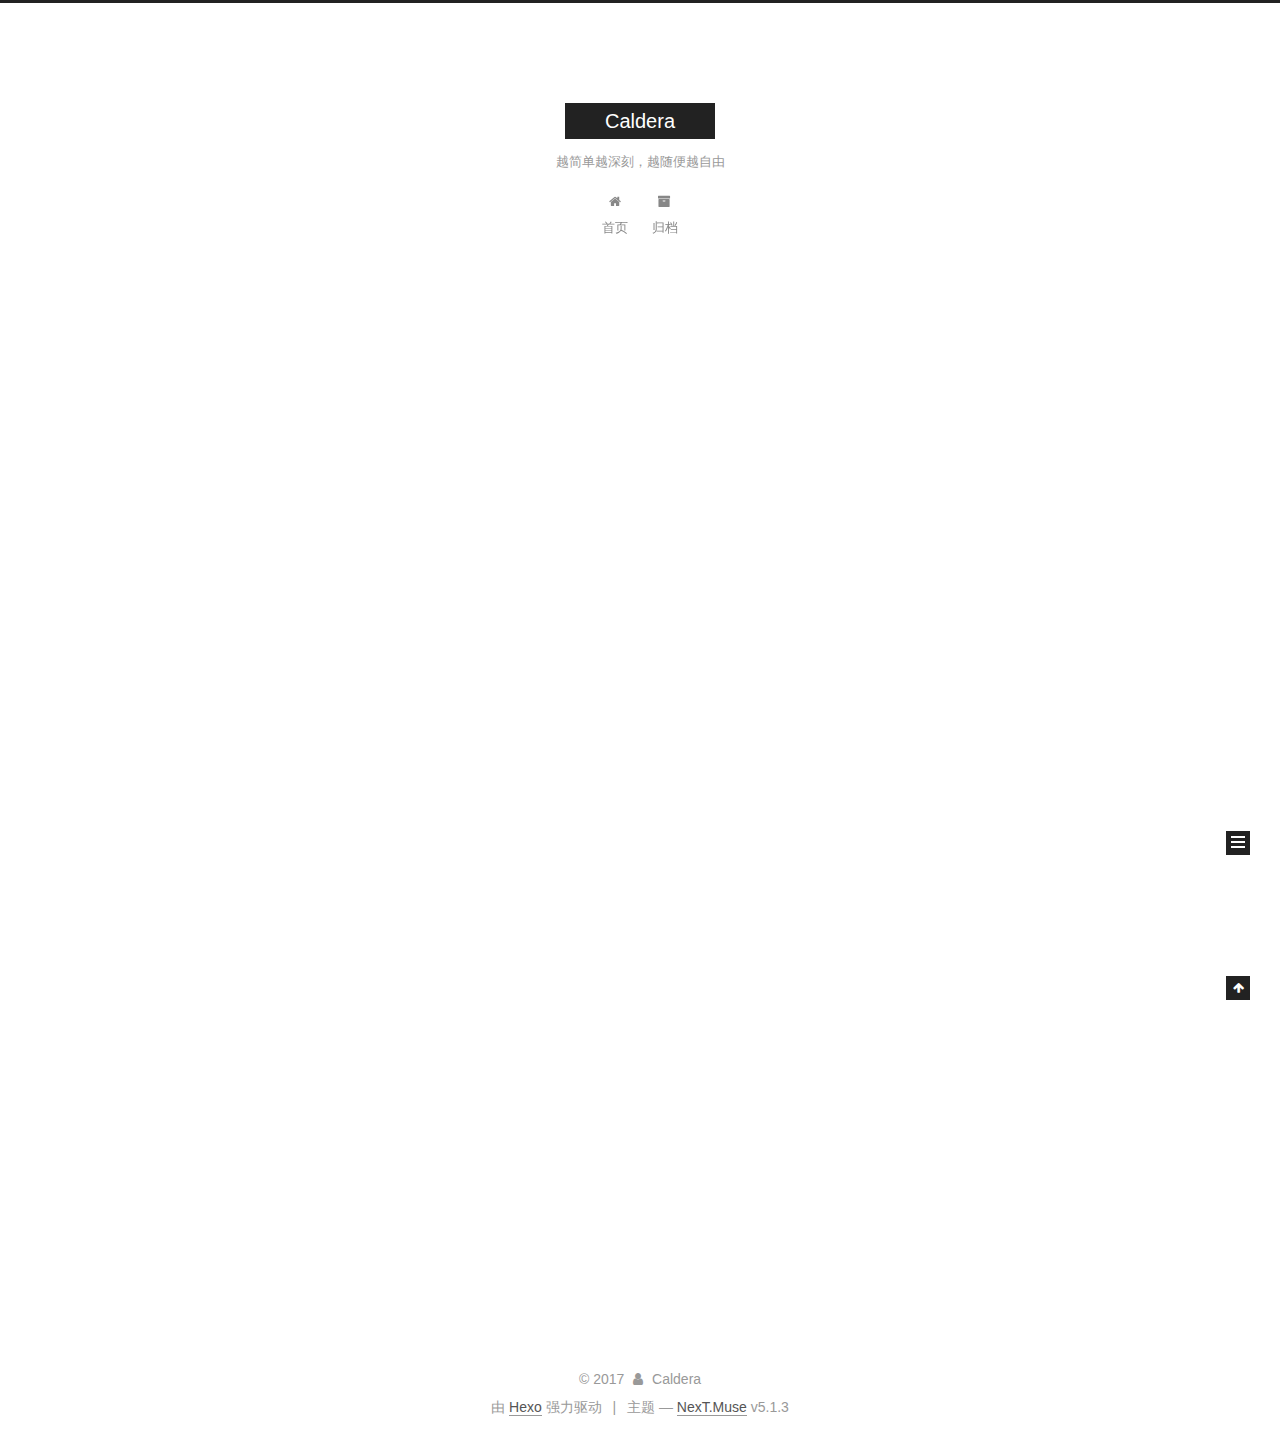
<file: index.html>
<!DOCTYPE html>



  


<html class="theme-next muse use-motion" lang="zh-Hans">
<head>
  <meta charset="UTF-8"/>
<meta http-equiv="X-UA-Compatible" content="IE=edge" />
<meta name="viewport" content="width=device-width, initial-scale=1, maximum-scale=1"/>
<meta name="theme-color" content="#222">









<meta http-equiv="Cache-Control" content="no-transform" />
<meta http-equiv="Cache-Control" content="no-siteapp" />
















  
  
  <link href="/lib/fancybox/source/jquery.fancybox.css?v=2.1.5" rel="stylesheet" type="text/css" />







<link href="/lib/font-awesome/css/font-awesome.min.css?v=4.6.2" rel="stylesheet" type="text/css" />

<link href="/css/main.css?v=5.1.3" rel="stylesheet" type="text/css" />


  <link rel="apple-touch-icon" sizes="180x180" href="/images/apple-touch-icon-next.png?v=5.1.3">


  <link rel="icon" type="image/png" sizes="32x32" href="/images/favicon-32x32-next.png?v=5.1.3">


  <link rel="icon" type="image/png" sizes="16x16" href="/images/favicon-16x16-next.png?v=5.1.3">


  <link rel="mask-icon" href="/images/logo.svg?v=5.1.3" color="#222">





  <meta name="keywords" content="Hexo, NexT" />










<meta name="description" content="随便写写">
<meta property="og:type" content="website">
<meta property="og:title" content="Caldera">
<meta property="og:url" content="http://yoursite.com/index.html">
<meta property="og:site_name" content="Caldera">
<meta property="og:description" content="随便写写">
<meta property="og:locale" content="zh-Hans">
<meta name="twitter:card" content="summary">
<meta name="twitter:title" content="Caldera">
<meta name="twitter:description" content="随便写写">



<script type="text/javascript" id="hexo.configurations">
  var NexT = window.NexT || {};
  var CONFIG = {
    root: '/',
    scheme: 'Muse',
    version: '5.1.3',
    sidebar: {"position":"left","display":"post","offset":12,"b2t":false,"scrollpercent":false,"onmobile":false},
    fancybox: true,
    tabs: true,
    motion: {"enable":true,"async":false,"transition":{"post_block":"fadeIn","post_header":"slideDownIn","post_body":"slideDownIn","coll_header":"slideLeftIn","sidebar":"slideUpIn"}},
    duoshuo: {
      userId: '0',
      author: '博主'
    },
    algolia: {
      applicationID: '',
      apiKey: '',
      indexName: '',
      hits: {"per_page":10},
      labels: {"input_placeholder":"Search for Posts","hits_empty":"We didn't find any results for the search: ${query}","hits_stats":"${hits} results found in ${time} ms"}
    }
  };
</script>



  <link rel="canonical" href="http://yoursite.com/"/>





  <title>Caldera</title>
  








</head>

<body itemscope itemtype="http://schema.org/WebPage" lang="zh-Hans">

  
  
    
  

  <div class="container sidebar-position-left 
  page-home">
    <div class="headband"></div>

    <header id="header" class="header" itemscope itemtype="http://schema.org/WPHeader">
      <div class="header-inner"><div class="site-brand-wrapper">
  <div class="site-meta ">
    

    <div class="custom-logo-site-title">
      <a href="/"  class="brand" rel="start">
        <span class="logo-line-before"><i></i></span>
        <span class="site-title">Caldera</span>
        <span class="logo-line-after"><i></i></span>
      </a>
    </div>
      
        <p class="site-subtitle">越简单越深刻，越随便越自由</p>
      
  </div>

  <div class="site-nav-toggle">
    <button>
      <span class="btn-bar"></span>
      <span class="btn-bar"></span>
      <span class="btn-bar"></span>
    </button>
  </div>
</div>

<nav class="site-nav">
  

  
    <ul id="menu" class="menu">
      
        
        <li class="menu-item menu-item-home">
          <a href="/" rel="section">
            
              <i class="menu-item-icon fa fa-fw fa-home"></i> <br />
            
            首页
          </a>
        </li>
      
        
        <li class="menu-item menu-item-archives">
          <a href="/archives/" rel="section">
            
              <i class="menu-item-icon fa fa-fw fa-archive"></i> <br />
            
            归档
          </a>
        </li>
      

      
    </ul>
  

  
</nav>



 </div>
    </header>

    <main id="main" class="main">
      <div class="main-inner">
        <div class="content-wrap">
          <div id="content" class="content">
            
  <section id="posts" class="posts-expand">
    
      

  

  
  
  

  <article class="post post-type-normal" itemscope itemtype="http://schema.org/Article">
  
  
  
  <div class="post-block">
    <link itemprop="mainEntityOfPage" href="http://yoursite.com/2017/12/24/hello-world/">

    <span hidden itemprop="author" itemscope itemtype="http://schema.org/Person">
      <meta itemprop="name" content="Caldera">
      <meta itemprop="description" content="">
      <meta itemprop="image" content="/images/avatar.gif">
    </span>

    <span hidden itemprop="publisher" itemscope itemtype="http://schema.org/Organization">
      <meta itemprop="name" content="Caldera">
    </span>

    
      <header class="post-header">

        
        
          <h1 class="post-title" itemprop="name headline">
                
                <a class="post-title-link" href="/2017/12/24/hello-world/" itemprop="url">Hello World</a></h1>
        

        <div class="post-meta">
          <span class="post-time">
            
              <span class="post-meta-item-icon">
                <i class="fa fa-calendar-o"></i>
              </span>
              
                <span class="post-meta-item-text">发表于</span>
              
              <time title="创建于" itemprop="dateCreated datePublished" datetime="2017-12-24T15:09:25+08:00">
                2017-12-24
              </time>
            

            

            
          </span>

          

          
            
          

          
          

          

          

          

        </div>
      </header>
    

    
    
    
    <div class="post-body" itemprop="articleBody">

      
      

      
        
          
            <p>Welcome to <a href="https://hexo.io/" target="_blank" rel="noopener">Hexo</a>! This is your very first post. Check <a href="https://hexo.io/docs/" target="_blank" rel="noopener">documentation</a> for more info. If you get any problems when using Hexo, you can find the answer in <a href="https://hexo.io/docs/troubleshooting.html" target="_blank" rel="noopener">troubleshooting</a> or you can ask me on <a href="https://github.com/hexojs/hexo/issues" target="_blank" rel="noopener">GitHub</a>.</p>
<h2 id="Quick-Start"><a href="#Quick-Start" class="headerlink" title="Quick Start"></a>Quick Start</h2><h3 id="Create-a-new-post"><a href="#Create-a-new-post" class="headerlink" title="Create a new post"></a>Create a new post</h3><figure class="highlight bash"><table><tr><td class="gutter"><pre><span class="line">1</span><br></pre></td><td class="code"><pre><span class="line">$ hexo new <span class="string">"My New Post"</span></span><br></pre></td></tr></table></figure>
<p>More info: <a href="https://hexo.io/docs/writing.html" target="_blank" rel="noopener">Writing</a></p>
<h3 id="Run-server"><a href="#Run-server" class="headerlink" title="Run server"></a>Run server</h3><figure class="highlight bash"><table><tr><td class="gutter"><pre><span class="line">1</span><br></pre></td><td class="code"><pre><span class="line">$ hexo server</span><br></pre></td></tr></table></figure>
<p>More info: <a href="https://hexo.io/docs/server.html" target="_blank" rel="noopener">Server</a></p>
<h3 id="Generate-static-files"><a href="#Generate-static-files" class="headerlink" title="Generate static files"></a>Generate static files</h3><figure class="highlight bash"><table><tr><td class="gutter"><pre><span class="line">1</span><br></pre></td><td class="code"><pre><span class="line">$ hexo generate</span><br></pre></td></tr></table></figure>
<p>More info: <a href="https://hexo.io/docs/generating.html" target="_blank" rel="noopener">Generating</a></p>
<h3 id="Deploy-to-remote-sites"><a href="#Deploy-to-remote-sites" class="headerlink" title="Deploy to remote sites"></a>Deploy to remote sites</h3><figure class="highlight bash"><table><tr><td class="gutter"><pre><span class="line">1</span><br></pre></td><td class="code"><pre><span class="line">$ hexo deploy</span><br></pre></td></tr></table></figure>
<p>More info: <a href="https://hexo.io/docs/deployment.html" target="_blank" rel="noopener">Deployment</a></p>

          
        
      
    </div>
    
    
    

    

    

    

    <footer class="post-footer">
      

      

      

      
      
        <div class="post-eof"></div>
      
    </footer>
  </div>
  
  
  
  </article>


    
  </section>

  


          </div>
          


          

        </div>
        
          
  
  <div class="sidebar-toggle">
    <div class="sidebar-toggle-line-wrap">
      <span class="sidebar-toggle-line sidebar-toggle-line-first"></span>
      <span class="sidebar-toggle-line sidebar-toggle-line-middle"></span>
      <span class="sidebar-toggle-line sidebar-toggle-line-last"></span>
    </div>
  </div>

  <aside id="sidebar" class="sidebar">
    
    <div class="sidebar-inner">

      

      

      <section class="site-overview-wrap sidebar-panel sidebar-panel-active">
        <div class="site-overview">
          <div class="site-author motion-element" itemprop="author" itemscope itemtype="http://schema.org/Person">
            
              <p class="site-author-name" itemprop="name">Caldera</p>
              <p class="site-description motion-element" itemprop="description">随便写写</p>
          </div>

          <nav class="site-state motion-element">

            
              <div class="site-state-item site-state-posts">
              
                <a href="/archives/">
              
                  <span class="site-state-item-count">1</span>
                  <span class="site-state-item-name">日志</span>
                </a>
              </div>
            

            

            

          </nav>

          

          <div class="links-of-author motion-element">
            
          </div>

          
          

          
          

          

        </div>
      </section>

      

      

    </div>
  </aside>


        
      </div>
    </main>

    <footer id="footer" class="footer">
      <div class="footer-inner">
        <div class="copyright">&copy; <span itemprop="copyrightYear">2017</span>
  <span class="with-love">
    <i class="fa fa-user"></i>
  </span>
  <span class="author" itemprop="copyrightHolder">Caldera</span>

  
</div>


  <div class="powered-by">由 <a class="theme-link" target="_blank" href="https://hexo.io">Hexo</a> 强力驱动</div>



  <span class="post-meta-divider">|</span>



  <div class="theme-info">主题 &mdash; <a class="theme-link" target="_blank" href="https://github.com/iissnan/hexo-theme-next">NexT.Muse</a> v5.1.3</div>




        







        
      </div>
    </footer>

    
      <div class="back-to-top">
        <i class="fa fa-arrow-up"></i>
        
      </div>
    

    

  </div>

  

<script type="text/javascript">
  if (Object.prototype.toString.call(window.Promise) !== '[object Function]') {
    window.Promise = null;
  }
</script>









  












  
  
    <script type="text/javascript" src="/lib/jquery/index.js?v=2.1.3"></script>
  

  
  
    <script type="text/javascript" src="/lib/fastclick/lib/fastclick.min.js?v=1.0.6"></script>
  

  
  
    <script type="text/javascript" src="/lib/jquery_lazyload/jquery.lazyload.js?v=1.9.7"></script>
  

  
  
    <script type="text/javascript" src="/lib/velocity/velocity.min.js?v=1.2.1"></script>
  

  
  
    <script type="text/javascript" src="/lib/velocity/velocity.ui.min.js?v=1.2.1"></script>
  

  
  
    <script type="text/javascript" src="/lib/fancybox/source/jquery.fancybox.pack.js?v=2.1.5"></script>
  


  


  <script type="text/javascript" src="/js/src/utils.js?v=5.1.3"></script>

  <script type="text/javascript" src="/js/src/motion.js?v=5.1.3"></script>



  
  

  

  


  <script type="text/javascript" src="/js/src/bootstrap.js?v=5.1.3"></script>



  


  




	





  





  












  





  

  

  

  
  

  

  

  

</body>
</html>
</file>
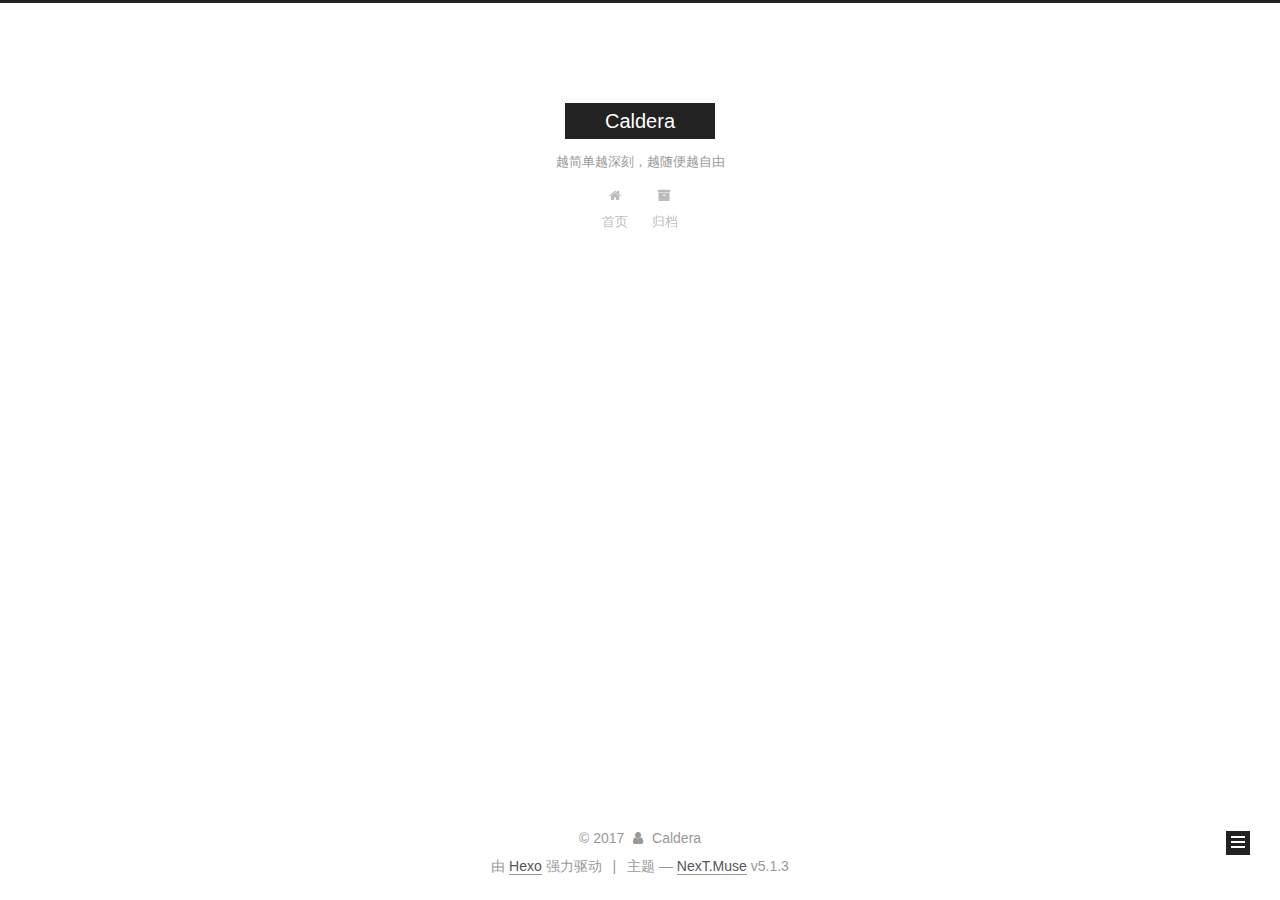
<file: archives/index.html>
<!DOCTYPE html>



  


<html class="theme-next muse use-motion" lang="zh-Hans">
<head>
  <meta charset="UTF-8"/>
<meta http-equiv="X-UA-Compatible" content="IE=edge" />
<meta name="viewport" content="width=device-width, initial-scale=1, maximum-scale=1"/>
<meta name="theme-color" content="#222">









<meta http-equiv="Cache-Control" content="no-transform" />
<meta http-equiv="Cache-Control" content="no-siteapp" />
















  
  
  <link href="/lib/fancybox/source/jquery.fancybox.css?v=2.1.5" rel="stylesheet" type="text/css" />







<link href="/lib/font-awesome/css/font-awesome.min.css?v=4.6.2" rel="stylesheet" type="text/css" />

<link href="/css/main.css?v=5.1.3" rel="stylesheet" type="text/css" />


  <link rel="apple-touch-icon" sizes="180x180" href="/images/apple-touch-icon-next.png?v=5.1.3">


  <link rel="icon" type="image/png" sizes="32x32" href="/images/favicon-32x32-next.png?v=5.1.3">


  <link rel="icon" type="image/png" sizes="16x16" href="/images/favicon-16x16-next.png?v=5.1.3">


  <link rel="mask-icon" href="/images/logo.svg?v=5.1.3" color="#222">





  <meta name="keywords" content="Hexo, NexT" />










<meta name="description" content="随便写写">
<meta property="og:type" content="website">
<meta property="og:title" content="Caldera">
<meta property="og:url" content="http://yoursite.com/archives/index.html">
<meta property="og:site_name" content="Caldera">
<meta property="og:description" content="随便写写">
<meta property="og:locale" content="zh-Hans">
<meta name="twitter:card" content="summary">
<meta name="twitter:title" content="Caldera">
<meta name="twitter:description" content="随便写写">



<script type="text/javascript" id="hexo.configurations">
  var NexT = window.NexT || {};
  var CONFIG = {
    root: '/',
    scheme: 'Muse',
    version: '5.1.3',
    sidebar: {"position":"left","display":"post","offset":12,"b2t":false,"scrollpercent":false,"onmobile":false},
    fancybox: true,
    tabs: true,
    motion: {"enable":true,"async":false,"transition":{"post_block":"fadeIn","post_header":"slideDownIn","post_body":"slideDownIn","coll_header":"slideLeftIn","sidebar":"slideUpIn"}},
    duoshuo: {
      userId: '0',
      author: '博主'
    },
    algolia: {
      applicationID: '',
      apiKey: '',
      indexName: '',
      hits: {"per_page":10},
      labels: {"input_placeholder":"Search for Posts","hits_empty":"We didn't find any results for the search: ${query}","hits_stats":"${hits} results found in ${time} ms"}
    }
  };
</script>



  <link rel="canonical" href="http://yoursite.com/archives/"/>





  <title>归档 | Caldera</title>
  








</head>

<body itemscope itemtype="http://schema.org/WebPage" lang="zh-Hans">

  
  
    
  

  <div class="container sidebar-position-left page-archive">
    <div class="headband"></div>

    <header id="header" class="header" itemscope itemtype="http://schema.org/WPHeader">
      <div class="header-inner"><div class="site-brand-wrapper">
  <div class="site-meta ">
    

    <div class="custom-logo-site-title">
      <a href="/"  class="brand" rel="start">
        <span class="logo-line-before"><i></i></span>
        <span class="site-title">Caldera</span>
        <span class="logo-line-after"><i></i></span>
      </a>
    </div>
      
        <p class="site-subtitle">越简单越深刻，越随便越自由</p>
      
  </div>

  <div class="site-nav-toggle">
    <button>
      <span class="btn-bar"></span>
      <span class="btn-bar"></span>
      <span class="btn-bar"></span>
    </button>
  </div>
</div>

<nav class="site-nav">
  

  
    <ul id="menu" class="menu">
      
        
        <li class="menu-item menu-item-home">
          <a href="/" rel="section">
            
              <i class="menu-item-icon fa fa-fw fa-home"></i> <br />
            
            首页
          </a>
        </li>
      
        
        <li class="menu-item menu-item-archives">
          <a href="/archives/" rel="section">
            
              <i class="menu-item-icon fa fa-fw fa-archive"></i> <br />
            
            归档
          </a>
        </li>
      

      
    </ul>
  

  
</nav>



 </div>
    </header>

    <main id="main" class="main">
      <div class="main-inner">
        <div class="content-wrap">
          <div id="content" class="content">
            

  
  
  
  <div class="post-block archive">
    <div id="posts" class="posts-collapse">
      <span class="archive-move-on"></span>

      <span class="archive-page-counter">
        
        
        
          
        
        嗯..! 目前共计 1 篇日志。 继续努力。
      </span>

      

        
        
        

        
          
          <div class="collection-title">
            <h1 class="archive-year" id="archive-year-2017">2017</h1>
          </div>
        
        

        

  <article class="post post-type-normal" itemscope itemtype="http://schema.org/Article">
    <header class="post-header">

      <h2 class="post-title">
        
            <a class="post-title-link" href="/2017/12/24/hello-world/" itemprop="url">
              
                <span itemprop="name">Hello World</span>
              
            </a>
        
      </h2>

      <div class="post-meta">
        <time class="post-time" itemprop="dateCreated"
              datetime="2017-12-24T15:09:25+08:00"
              content="2017-12-24" >
          12-24
        </time>
      </div>

    </header>
  </article>



      

    </div>
  </div>
  
  
  

  



          </div>
          


          

        </div>
        
          
  
  <div class="sidebar-toggle">
    <div class="sidebar-toggle-line-wrap">
      <span class="sidebar-toggle-line sidebar-toggle-line-first"></span>
      <span class="sidebar-toggle-line sidebar-toggle-line-middle"></span>
      <span class="sidebar-toggle-line sidebar-toggle-line-last"></span>
    </div>
  </div>

  <aside id="sidebar" class="sidebar">
    
    <div class="sidebar-inner">

      

      

      <section class="site-overview-wrap sidebar-panel sidebar-panel-active">
        <div class="site-overview">
          <div class="site-author motion-element" itemprop="author" itemscope itemtype="http://schema.org/Person">
            
              <p class="site-author-name" itemprop="name">Caldera</p>
              <p class="site-description motion-element" itemprop="description">随便写写</p>
          </div>

          <nav class="site-state motion-element">

            
              <div class="site-state-item site-state-posts">
              
                <a href="/archives/">
              
                  <span class="site-state-item-count">1</span>
                  <span class="site-state-item-name">日志</span>
                </a>
              </div>
            

            

            

          </nav>

          

          <div class="links-of-author motion-element">
            
          </div>

          
          

          
          

          

        </div>
      </section>

      

      

    </div>
  </aside>


        
      </div>
    </main>

    <footer id="footer" class="footer">
      <div class="footer-inner">
        <div class="copyright">&copy; <span itemprop="copyrightYear">2017</span>
  <span class="with-love">
    <i class="fa fa-user"></i>
  </span>
  <span class="author" itemprop="copyrightHolder">Caldera</span>

  
</div>


  <div class="powered-by">由 <a class="theme-link" target="_blank" href="https://hexo.io">Hexo</a> 强力驱动</div>



  <span class="post-meta-divider">|</span>



  <div class="theme-info">主题 &mdash; <a class="theme-link" target="_blank" href="https://github.com/iissnan/hexo-theme-next">NexT.Muse</a> v5.1.3</div>




        







        
      </div>
    </footer>

    
      <div class="back-to-top">
        <i class="fa fa-arrow-up"></i>
        
      </div>
    

    

  </div>

  

<script type="text/javascript">
  if (Object.prototype.toString.call(window.Promise) !== '[object Function]') {
    window.Promise = null;
  }
</script>









  












  
  
    <script type="text/javascript" src="/lib/jquery/index.js?v=2.1.3"></script>
  

  
  
    <script type="text/javascript" src="/lib/fastclick/lib/fastclick.min.js?v=1.0.6"></script>
  

  
  
    <script type="text/javascript" src="/lib/jquery_lazyload/jquery.lazyload.js?v=1.9.7"></script>
  

  
  
    <script type="text/javascript" src="/lib/velocity/velocity.min.js?v=1.2.1"></script>
  

  
  
    <script type="text/javascript" src="/lib/velocity/velocity.ui.min.js?v=1.2.1"></script>
  

  
  
    <script type="text/javascript" src="/lib/fancybox/source/jquery.fancybox.pack.js?v=2.1.5"></script>
  


  


  <script type="text/javascript" src="/js/src/utils.js?v=5.1.3"></script>

  <script type="text/javascript" src="/js/src/motion.js?v=5.1.3"></script>



  
  

  

  


  <script type="text/javascript" src="/js/src/bootstrap.js?v=5.1.3"></script>



  


  




	





  





  












  





  

  

  

  
  

  

  

  

</body>
</html>
</file>
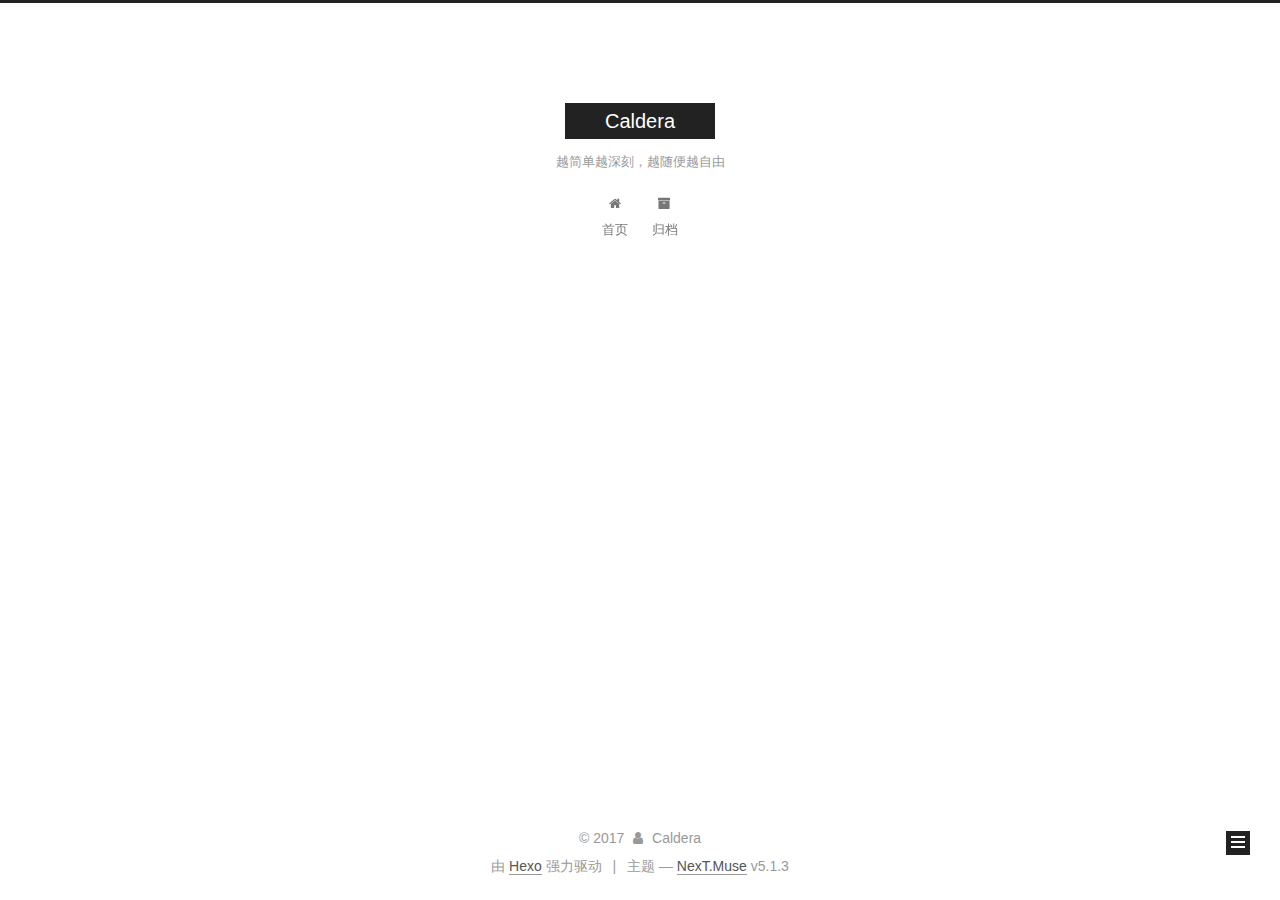
<file: archives/2017/index.html>
<!DOCTYPE html>



  


<html class="theme-next muse use-motion" lang="zh-Hans">
<head>
  <meta charset="UTF-8"/>
<meta http-equiv="X-UA-Compatible" content="IE=edge" />
<meta name="viewport" content="width=device-width, initial-scale=1, maximum-scale=1"/>
<meta name="theme-color" content="#222">









<meta http-equiv="Cache-Control" content="no-transform" />
<meta http-equiv="Cache-Control" content="no-siteapp" />
















  
  
  <link href="/lib/fancybox/source/jquery.fancybox.css?v=2.1.5" rel="stylesheet" type="text/css" />







<link href="/lib/font-awesome/css/font-awesome.min.css?v=4.6.2" rel="stylesheet" type="text/css" />

<link href="/css/main.css?v=5.1.3" rel="stylesheet" type="text/css" />


  <link rel="apple-touch-icon" sizes="180x180" href="/images/apple-touch-icon-next.png?v=5.1.3">


  <link rel="icon" type="image/png" sizes="32x32" href="/images/favicon-32x32-next.png?v=5.1.3">


  <link rel="icon" type="image/png" sizes="16x16" href="/images/favicon-16x16-next.png?v=5.1.3">


  <link rel="mask-icon" href="/images/logo.svg?v=5.1.3" color="#222">





  <meta name="keywords" content="Hexo, NexT" />










<meta name="description" content="随便写写">
<meta property="og:type" content="website">
<meta property="og:title" content="Caldera">
<meta property="og:url" content="http://yoursite.com/archives/2017/index.html">
<meta property="og:site_name" content="Caldera">
<meta property="og:description" content="随便写写">
<meta property="og:locale" content="zh-Hans">
<meta name="twitter:card" content="summary">
<meta name="twitter:title" content="Caldera">
<meta name="twitter:description" content="随便写写">



<script type="text/javascript" id="hexo.configurations">
  var NexT = window.NexT || {};
  var CONFIG = {
    root: '/',
    scheme: 'Muse',
    version: '5.1.3',
    sidebar: {"position":"left","display":"post","offset":12,"b2t":false,"scrollpercent":false,"onmobile":false},
    fancybox: true,
    tabs: true,
    motion: {"enable":true,"async":false,"transition":{"post_block":"fadeIn","post_header":"slideDownIn","post_body":"slideDownIn","coll_header":"slideLeftIn","sidebar":"slideUpIn"}},
    duoshuo: {
      userId: '0',
      author: '博主'
    },
    algolia: {
      applicationID: '',
      apiKey: '',
      indexName: '',
      hits: {"per_page":10},
      labels: {"input_placeholder":"Search for Posts","hits_empty":"We didn't find any results for the search: ${query}","hits_stats":"${hits} results found in ${time} ms"}
    }
  };
</script>



  <link rel="canonical" href="http://yoursite.com/archives/2017/"/>





  <title>归档 | Caldera</title>
  








</head>

<body itemscope itemtype="http://schema.org/WebPage" lang="zh-Hans">

  
  
    
  

  <div class="container sidebar-position-left page-archive">
    <div class="headband"></div>

    <header id="header" class="header" itemscope itemtype="http://schema.org/WPHeader">
      <div class="header-inner"><div class="site-brand-wrapper">
  <div class="site-meta ">
    

    <div class="custom-logo-site-title">
      <a href="/"  class="brand" rel="start">
        <span class="logo-line-before"><i></i></span>
        <span class="site-title">Caldera</span>
        <span class="logo-line-after"><i></i></span>
      </a>
    </div>
      
        <p class="site-subtitle">越简单越深刻，越随便越自由</p>
      
  </div>

  <div class="site-nav-toggle">
    <button>
      <span class="btn-bar"></span>
      <span class="btn-bar"></span>
      <span class="btn-bar"></span>
    </button>
  </div>
</div>

<nav class="site-nav">
  

  
    <ul id="menu" class="menu">
      
        
        <li class="menu-item menu-item-home">
          <a href="/" rel="section">
            
              <i class="menu-item-icon fa fa-fw fa-home"></i> <br />
            
            首页
          </a>
        </li>
      
        
        <li class="menu-item menu-item-archives">
          <a href="/archives/" rel="section">
            
              <i class="menu-item-icon fa fa-fw fa-archive"></i> <br />
            
            归档
          </a>
        </li>
      

      
    </ul>
  

  
</nav>



 </div>
    </header>

    <main id="main" class="main">
      <div class="main-inner">
        <div class="content-wrap">
          <div id="content" class="content">
            

  
  
  
  <div class="post-block archive">
    <div id="posts" class="posts-collapse">
      <span class="archive-move-on"></span>

      <span class="archive-page-counter">
        
        
        
          
        
        嗯..! 目前共计 1 篇日志。 继续努力。
      </span>

      

        
        
        

        
          
          <div class="collection-title">
            <h1 class="archive-year" id="archive-year-2017">2017</h1>
          </div>
        
        

        

  <article class="post post-type-normal" itemscope itemtype="http://schema.org/Article">
    <header class="post-header">

      <h2 class="post-title">
        
            <a class="post-title-link" href="/2017/12/24/hello-world/" itemprop="url">
              
                <span itemprop="name">Hello World</span>
              
            </a>
        
      </h2>

      <div class="post-meta">
        <time class="post-time" itemprop="dateCreated"
              datetime="2017-12-24T15:09:25+08:00"
              content="2017-12-24" >
          12-24
        </time>
      </div>

    </header>
  </article>



      

    </div>
  </div>
  
  
  

  



          </div>
          


          

        </div>
        
          
  
  <div class="sidebar-toggle">
    <div class="sidebar-toggle-line-wrap">
      <span class="sidebar-toggle-line sidebar-toggle-line-first"></span>
      <span class="sidebar-toggle-line sidebar-toggle-line-middle"></span>
      <span class="sidebar-toggle-line sidebar-toggle-line-last"></span>
    </div>
  </div>

  <aside id="sidebar" class="sidebar">
    
    <div class="sidebar-inner">

      

      

      <section class="site-overview-wrap sidebar-panel sidebar-panel-active">
        <div class="site-overview">
          <div class="site-author motion-element" itemprop="author" itemscope itemtype="http://schema.org/Person">
            
              <p class="site-author-name" itemprop="name">Caldera</p>
              <p class="site-description motion-element" itemprop="description">随便写写</p>
          </div>

          <nav class="site-state motion-element">

            
              <div class="site-state-item site-state-posts">
              
                <a href="/archives/">
              
                  <span class="site-state-item-count">1</span>
                  <span class="site-state-item-name">日志</span>
                </a>
              </div>
            

            

            

          </nav>

          

          <div class="links-of-author motion-element">
            
          </div>

          
          

          
          

          

        </div>
      </section>

      

      

    </div>
  </aside>


        
      </div>
    </main>

    <footer id="footer" class="footer">
      <div class="footer-inner">
        <div class="copyright">&copy; <span itemprop="copyrightYear">2017</span>
  <span class="with-love">
    <i class="fa fa-user"></i>
  </span>
  <span class="author" itemprop="copyrightHolder">Caldera</span>

  
</div>


  <div class="powered-by">由 <a class="theme-link" target="_blank" href="https://hexo.io">Hexo</a> 强力驱动</div>



  <span class="post-meta-divider">|</span>



  <div class="theme-info">主题 &mdash; <a class="theme-link" target="_blank" href="https://github.com/iissnan/hexo-theme-next">NexT.Muse</a> v5.1.3</div>




        







        
      </div>
    </footer>

    
      <div class="back-to-top">
        <i class="fa fa-arrow-up"></i>
        
      </div>
    

    

  </div>

  

<script type="text/javascript">
  if (Object.prototype.toString.call(window.Promise) !== '[object Function]') {
    window.Promise = null;
  }
</script>









  












  
  
    <script type="text/javascript" src="/lib/jquery/index.js?v=2.1.3"></script>
  

  
  
    <script type="text/javascript" src="/lib/fastclick/lib/fastclick.min.js?v=1.0.6"></script>
  

  
  
    <script type="text/javascript" src="/lib/jquery_lazyload/jquery.lazyload.js?v=1.9.7"></script>
  

  
  
    <script type="text/javascript" src="/lib/velocity/velocity.min.js?v=1.2.1"></script>
  

  
  
    <script type="text/javascript" src="/lib/velocity/velocity.ui.min.js?v=1.2.1"></script>
  

  
  
    <script type="text/javascript" src="/lib/fancybox/source/jquery.fancybox.pack.js?v=2.1.5"></script>
  


  


  <script type="text/javascript" src="/js/src/utils.js?v=5.1.3"></script>

  <script type="text/javascript" src="/js/src/motion.js?v=5.1.3"></script>



  
  

  

  


  <script type="text/javascript" src="/js/src/bootstrap.js?v=5.1.3"></script>



  


  




	





  





  












  





  

  

  

  
  

  

  

  

</body>
</html>
</file>
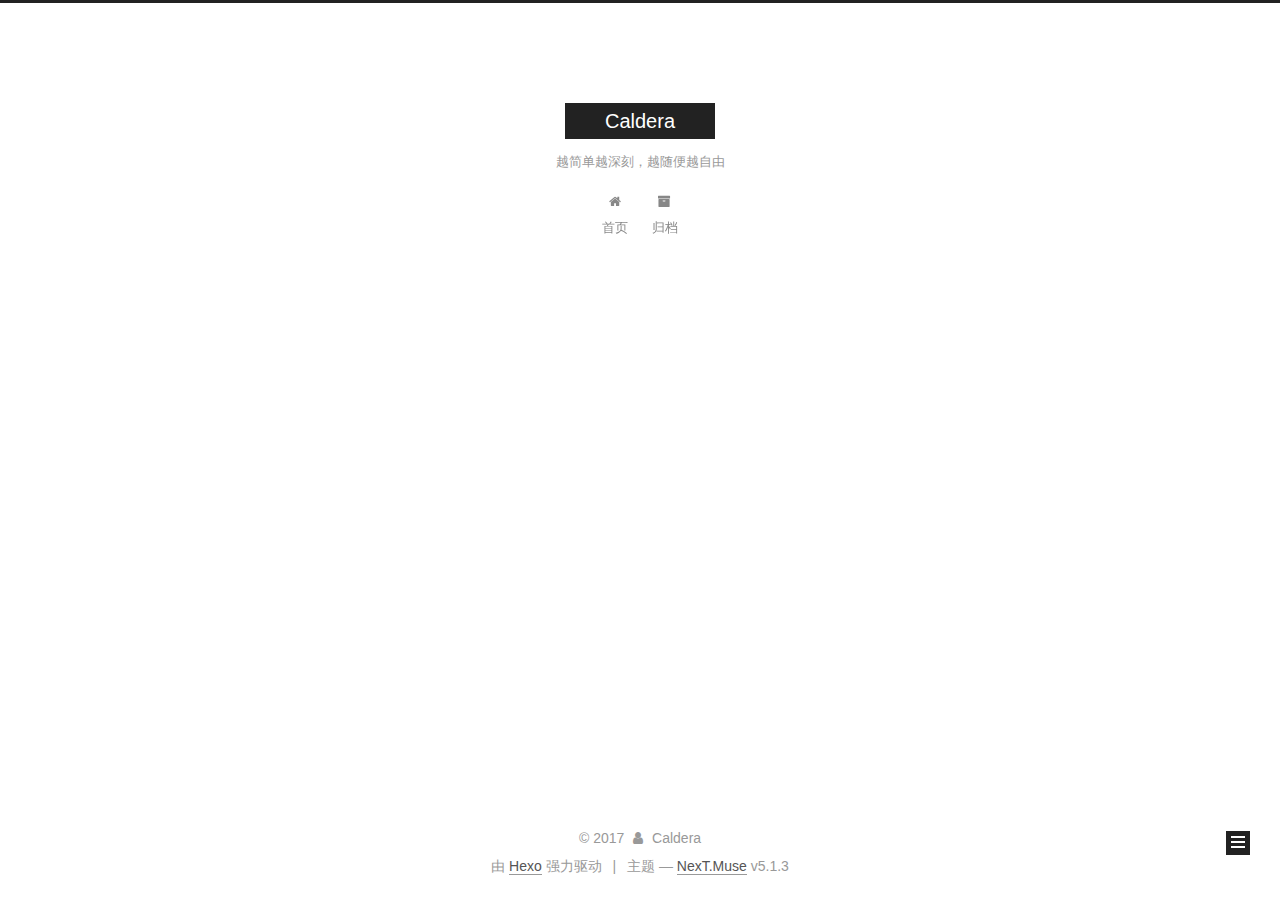
<file: archives/2017/12/index.html>
<!DOCTYPE html>



  


<html class="theme-next muse use-motion" lang="zh-Hans">
<head>
  <meta charset="UTF-8"/>
<meta http-equiv="X-UA-Compatible" content="IE=edge" />
<meta name="viewport" content="width=device-width, initial-scale=1, maximum-scale=1"/>
<meta name="theme-color" content="#222">









<meta http-equiv="Cache-Control" content="no-transform" />
<meta http-equiv="Cache-Control" content="no-siteapp" />
















  
  
  <link href="/lib/fancybox/source/jquery.fancybox.css?v=2.1.5" rel="stylesheet" type="text/css" />







<link href="/lib/font-awesome/css/font-awesome.min.css?v=4.6.2" rel="stylesheet" type="text/css" />

<link href="/css/main.css?v=5.1.3" rel="stylesheet" type="text/css" />


  <link rel="apple-touch-icon" sizes="180x180" href="/images/apple-touch-icon-next.png?v=5.1.3">


  <link rel="icon" type="image/png" sizes="32x32" href="/images/favicon-32x32-next.png?v=5.1.3">


  <link rel="icon" type="image/png" sizes="16x16" href="/images/favicon-16x16-next.png?v=5.1.3">


  <link rel="mask-icon" href="/images/logo.svg?v=5.1.3" color="#222">





  <meta name="keywords" content="Hexo, NexT" />










<meta name="description" content="随便写写">
<meta property="og:type" content="website">
<meta property="og:title" content="Caldera">
<meta property="og:url" content="http://yoursite.com/archives/2017/12/index.html">
<meta property="og:site_name" content="Caldera">
<meta property="og:description" content="随便写写">
<meta property="og:locale" content="zh-Hans">
<meta name="twitter:card" content="summary">
<meta name="twitter:title" content="Caldera">
<meta name="twitter:description" content="随便写写">



<script type="text/javascript" id="hexo.configurations">
  var NexT = window.NexT || {};
  var CONFIG = {
    root: '/',
    scheme: 'Muse',
    version: '5.1.3',
    sidebar: {"position":"left","display":"post","offset":12,"b2t":false,"scrollpercent":false,"onmobile":false},
    fancybox: true,
    tabs: true,
    motion: {"enable":true,"async":false,"transition":{"post_block":"fadeIn","post_header":"slideDownIn","post_body":"slideDownIn","coll_header":"slideLeftIn","sidebar":"slideUpIn"}},
    duoshuo: {
      userId: '0',
      author: '博主'
    },
    algolia: {
      applicationID: '',
      apiKey: '',
      indexName: '',
      hits: {"per_page":10},
      labels: {"input_placeholder":"Search for Posts","hits_empty":"We didn't find any results for the search: ${query}","hits_stats":"${hits} results found in ${time} ms"}
    }
  };
</script>



  <link rel="canonical" href="http://yoursite.com/archives/2017/12/"/>





  <title>归档 | Caldera</title>
  








</head>

<body itemscope itemtype="http://schema.org/WebPage" lang="zh-Hans">

  
  
    
  

  <div class="container sidebar-position-left page-archive">
    <div class="headband"></div>

    <header id="header" class="header" itemscope itemtype="http://schema.org/WPHeader">
      <div class="header-inner"><div class="site-brand-wrapper">
  <div class="site-meta ">
    

    <div class="custom-logo-site-title">
      <a href="/"  class="brand" rel="start">
        <span class="logo-line-before"><i></i></span>
        <span class="site-title">Caldera</span>
        <span class="logo-line-after"><i></i></span>
      </a>
    </div>
      
        <p class="site-subtitle">越简单越深刻，越随便越自由</p>
      
  </div>

  <div class="site-nav-toggle">
    <button>
      <span class="btn-bar"></span>
      <span class="btn-bar"></span>
      <span class="btn-bar"></span>
    </button>
  </div>
</div>

<nav class="site-nav">
  

  
    <ul id="menu" class="menu">
      
        
        <li class="menu-item menu-item-home">
          <a href="/" rel="section">
            
              <i class="menu-item-icon fa fa-fw fa-home"></i> <br />
            
            首页
          </a>
        </li>
      
        
        <li class="menu-item menu-item-archives">
          <a href="/archives/" rel="section">
            
              <i class="menu-item-icon fa fa-fw fa-archive"></i> <br />
            
            归档
          </a>
        </li>
      

      
    </ul>
  

  
</nav>



 </div>
    </header>

    <main id="main" class="main">
      <div class="main-inner">
        <div class="content-wrap">
          <div id="content" class="content">
            

  
  
  
  <div class="post-block archive">
    <div id="posts" class="posts-collapse">
      <span class="archive-move-on"></span>

      <span class="archive-page-counter">
        
        
        
          
        
        嗯..! 目前共计 1 篇日志。 继续努力。
      </span>

      

        
        
        

        
          
          <div class="collection-title">
            <h1 class="archive-year" id="archive-year-2017">2017</h1>
          </div>
        
        

        

  <article class="post post-type-normal" itemscope itemtype="http://schema.org/Article">
    <header class="post-header">

      <h2 class="post-title">
        
            <a class="post-title-link" href="/2017/12/24/hello-world/" itemprop="url">
              
                <span itemprop="name">Hello World</span>
              
            </a>
        
      </h2>

      <div class="post-meta">
        <time class="post-time" itemprop="dateCreated"
              datetime="2017-12-24T15:09:25+08:00"
              content="2017-12-24" >
          12-24
        </time>
      </div>

    </header>
  </article>



      

    </div>
  </div>
  
  
  

  



          </div>
          


          

        </div>
        
          
  
  <div class="sidebar-toggle">
    <div class="sidebar-toggle-line-wrap">
      <span class="sidebar-toggle-line sidebar-toggle-line-first"></span>
      <span class="sidebar-toggle-line sidebar-toggle-line-middle"></span>
      <span class="sidebar-toggle-line sidebar-toggle-line-last"></span>
    </div>
  </div>

  <aside id="sidebar" class="sidebar">
    
    <div class="sidebar-inner">

      

      

      <section class="site-overview-wrap sidebar-panel sidebar-panel-active">
        <div class="site-overview">
          <div class="site-author motion-element" itemprop="author" itemscope itemtype="http://schema.org/Person">
            
              <p class="site-author-name" itemprop="name">Caldera</p>
              <p class="site-description motion-element" itemprop="description">随便写写</p>
          </div>

          <nav class="site-state motion-element">

            
              <div class="site-state-item site-state-posts">
              
                <a href="/archives/">
              
                  <span class="site-state-item-count">1</span>
                  <span class="site-state-item-name">日志</span>
                </a>
              </div>
            

            

            

          </nav>

          

          <div class="links-of-author motion-element">
            
          </div>

          
          

          
          

          

        </div>
      </section>

      

      

    </div>
  </aside>


        
      </div>
    </main>

    <footer id="footer" class="footer">
      <div class="footer-inner">
        <div class="copyright">&copy; <span itemprop="copyrightYear">2017</span>
  <span class="with-love">
    <i class="fa fa-user"></i>
  </span>
  <span class="author" itemprop="copyrightHolder">Caldera</span>

  
</div>


  <div class="powered-by">由 <a class="theme-link" target="_blank" href="https://hexo.io">Hexo</a> 强力驱动</div>



  <span class="post-meta-divider">|</span>



  <div class="theme-info">主题 &mdash; <a class="theme-link" target="_blank" href="https://github.com/iissnan/hexo-theme-next">NexT.Muse</a> v5.1.3</div>




        







        
      </div>
    </footer>

    
      <div class="back-to-top">
        <i class="fa fa-arrow-up"></i>
        
      </div>
    

    

  </div>

  

<script type="text/javascript">
  if (Object.prototype.toString.call(window.Promise) !== '[object Function]') {
    window.Promise = null;
  }
</script>









  












  
  
    <script type="text/javascript" src="/lib/jquery/index.js?v=2.1.3"></script>
  

  
  
    <script type="text/javascript" src="/lib/fastclick/lib/fastclick.min.js?v=1.0.6"></script>
  

  
  
    <script type="text/javascript" src="/lib/jquery_lazyload/jquery.lazyload.js?v=1.9.7"></script>
  

  
  
    <script type="text/javascript" src="/lib/velocity/velocity.min.js?v=1.2.1"></script>
  

  
  
    <script type="text/javascript" src="/lib/velocity/velocity.ui.min.js?v=1.2.1"></script>
  

  
  
    <script type="text/javascript" src="/lib/fancybox/source/jquery.fancybox.pack.js?v=2.1.5"></script>
  


  


  <script type="text/javascript" src="/js/src/utils.js?v=5.1.3"></script>

  <script type="text/javascript" src="/js/src/motion.js?v=5.1.3"></script>



  
  

  

  


  <script type="text/javascript" src="/js/src/bootstrap.js?v=5.1.3"></script>



  


  




	





  





  












  





  

  

  

  
  

  

  

  

</body>
</html>
</file>
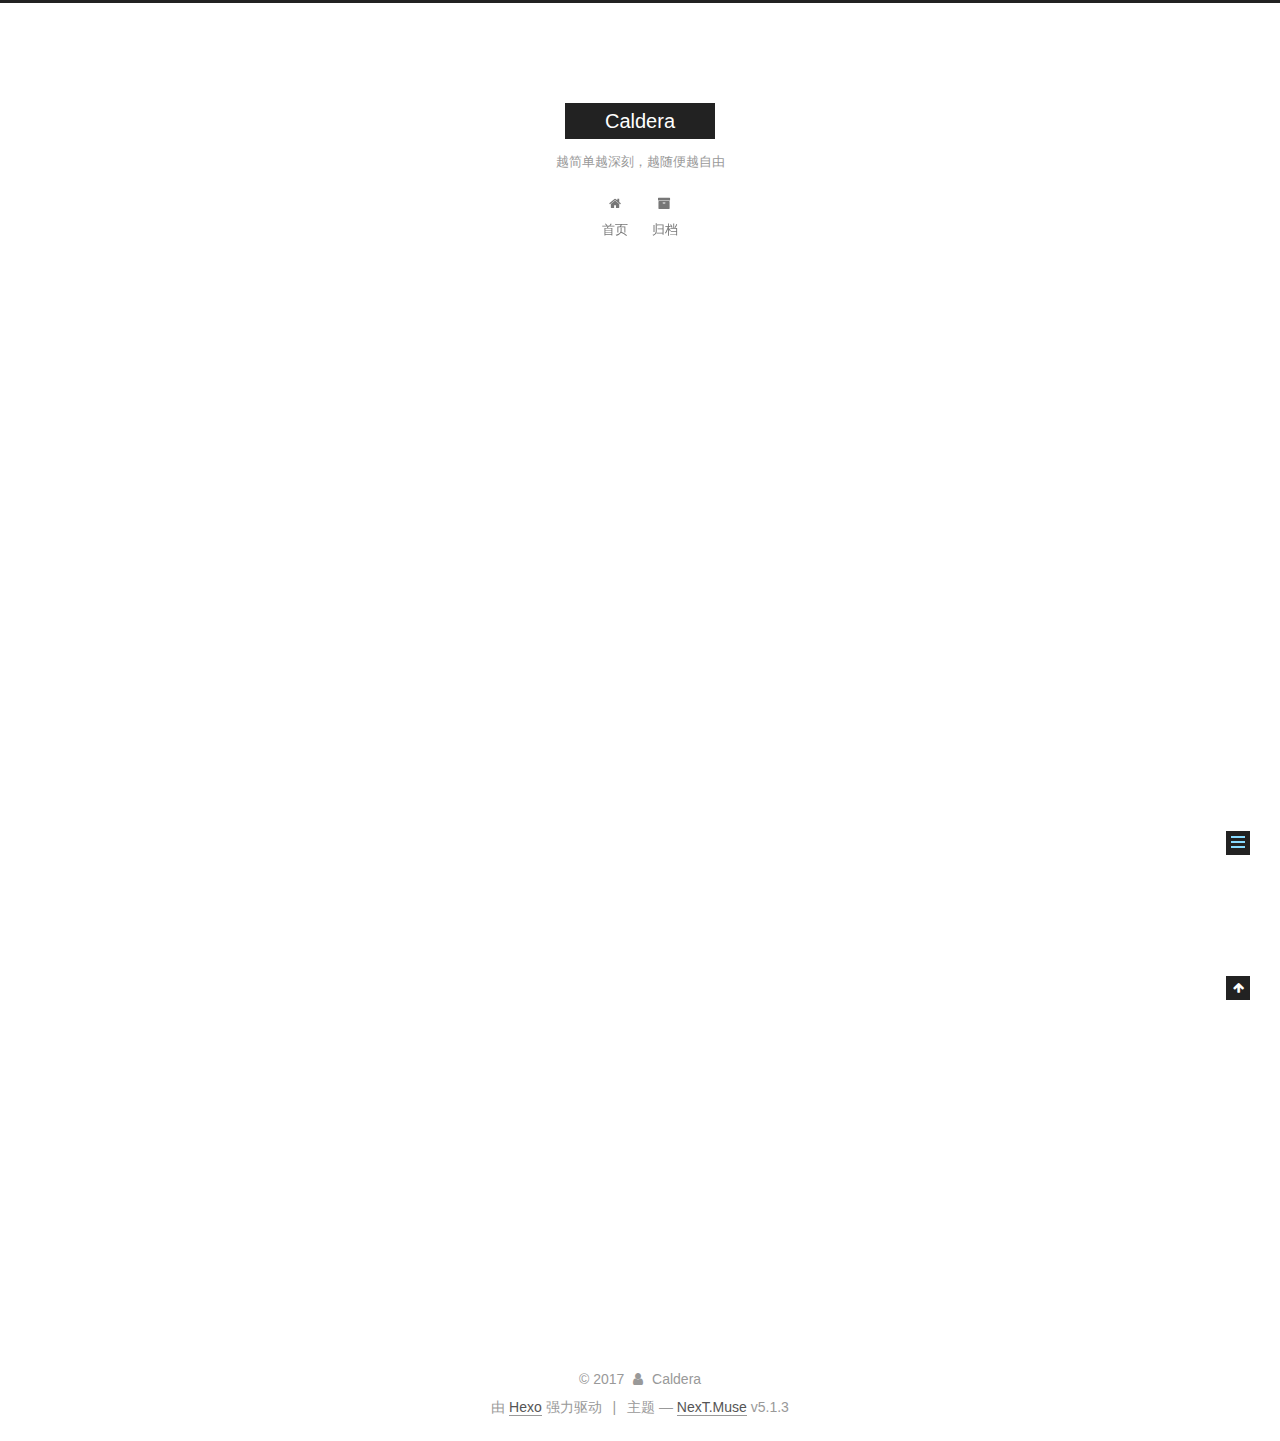
<file: 2017/12/24/hello-world/index.html>
<!DOCTYPE html>



  


<html class="theme-next muse use-motion" lang="zh-Hans">
<head>
  <meta charset="UTF-8"/>
<meta http-equiv="X-UA-Compatible" content="IE=edge" />
<meta name="viewport" content="width=device-width, initial-scale=1, maximum-scale=1"/>
<meta name="theme-color" content="#222">









<meta http-equiv="Cache-Control" content="no-transform" />
<meta http-equiv="Cache-Control" content="no-siteapp" />
















  
  
  <link href="/lib/fancybox/source/jquery.fancybox.css?v=2.1.5" rel="stylesheet" type="text/css" />







<link href="/lib/font-awesome/css/font-awesome.min.css?v=4.6.2" rel="stylesheet" type="text/css" />

<link href="/css/main.css?v=5.1.3" rel="stylesheet" type="text/css" />


  <link rel="apple-touch-icon" sizes="180x180" href="/images/apple-touch-icon-next.png?v=5.1.3">


  <link rel="icon" type="image/png" sizes="32x32" href="/images/favicon-32x32-next.png?v=5.1.3">


  <link rel="icon" type="image/png" sizes="16x16" href="/images/favicon-16x16-next.png?v=5.1.3">


  <link rel="mask-icon" href="/images/logo.svg?v=5.1.3" color="#222">





  <meta name="keywords" content="Hexo, NexT" />










<meta name="description" content="Welcome to Hexo! This is your very first post. Check documentation for more info. If you get any problems when using Hexo, you can find the answer in troubleshooting or you can ask me on GitHub. Quick">
<meta property="og:type" content="article">
<meta property="og:title" content="Hello World">
<meta property="og:url" content="http://yoursite.com/2017/12/24/hello-world/index.html">
<meta property="og:site_name" content="Caldera">
<meta property="og:description" content="Welcome to Hexo! This is your very first post. Check documentation for more info. If you get any problems when using Hexo, you can find the answer in troubleshooting or you can ask me on GitHub. Quick">
<meta property="og:locale" content="zh-Hans">
<meta property="og:updated_time" content="2017-12-24T07:09:25.617Z">
<meta name="twitter:card" content="summary">
<meta name="twitter:title" content="Hello World">
<meta name="twitter:description" content="Welcome to Hexo! This is your very first post. Check documentation for more info. If you get any problems when using Hexo, you can find the answer in troubleshooting or you can ask me on GitHub. Quick">



<script type="text/javascript" id="hexo.configurations">
  var NexT = window.NexT || {};
  var CONFIG = {
    root: '/',
    scheme: 'Muse',
    version: '5.1.3',
    sidebar: {"position":"left","display":"post","offset":12,"b2t":false,"scrollpercent":false,"onmobile":false},
    fancybox: true,
    tabs: true,
    motion: {"enable":true,"async":false,"transition":{"post_block":"fadeIn","post_header":"slideDownIn","post_body":"slideDownIn","coll_header":"slideLeftIn","sidebar":"slideUpIn"}},
    duoshuo: {
      userId: '0',
      author: '博主'
    },
    algolia: {
      applicationID: '',
      apiKey: '',
      indexName: '',
      hits: {"per_page":10},
      labels: {"input_placeholder":"Search for Posts","hits_empty":"We didn't find any results for the search: ${query}","hits_stats":"${hits} results found in ${time} ms"}
    }
  };
</script>



  <link rel="canonical" href="http://yoursite.com/2017/12/24/hello-world/"/>





  <title>Hello World | Caldera</title>
  








</head>

<body itemscope itemtype="http://schema.org/WebPage" lang="zh-Hans">

  
  
    
  

  <div class="container sidebar-position-left page-post-detail">
    <div class="headband"></div>

    <header id="header" class="header" itemscope itemtype="http://schema.org/WPHeader">
      <div class="header-inner"><div class="site-brand-wrapper">
  <div class="site-meta ">
    

    <div class="custom-logo-site-title">
      <a href="/"  class="brand" rel="start">
        <span class="logo-line-before"><i></i></span>
        <span class="site-title">Caldera</span>
        <span class="logo-line-after"><i></i></span>
      </a>
    </div>
      
        <p class="site-subtitle">越简单越深刻，越随便越自由</p>
      
  </div>

  <div class="site-nav-toggle">
    <button>
      <span class="btn-bar"></span>
      <span class="btn-bar"></span>
      <span class="btn-bar"></span>
    </button>
  </div>
</div>

<nav class="site-nav">
  

  
    <ul id="menu" class="menu">
      
        
        <li class="menu-item menu-item-home">
          <a href="/" rel="section">
            
              <i class="menu-item-icon fa fa-fw fa-home"></i> <br />
            
            首页
          </a>
        </li>
      
        
        <li class="menu-item menu-item-archives">
          <a href="/archives/" rel="section">
            
              <i class="menu-item-icon fa fa-fw fa-archive"></i> <br />
            
            归档
          </a>
        </li>
      

      
    </ul>
  

  
</nav>



 </div>
    </header>

    <main id="main" class="main">
      <div class="main-inner">
        <div class="content-wrap">
          <div id="content" class="content">
            

  <div id="posts" class="posts-expand">
    

  

  
  
  

  <article class="post post-type-normal" itemscope itemtype="http://schema.org/Article">
  
  
  
  <div class="post-block">
    <link itemprop="mainEntityOfPage" href="http://yoursite.com/2017/12/24/hello-world/">

    <span hidden itemprop="author" itemscope itemtype="http://schema.org/Person">
      <meta itemprop="name" content="Caldera">
      <meta itemprop="description" content="">
      <meta itemprop="image" content="/images/avatar.gif">
    </span>

    <span hidden itemprop="publisher" itemscope itemtype="http://schema.org/Organization">
      <meta itemprop="name" content="Caldera">
    </span>

    
      <header class="post-header">

        
        
          <h1 class="post-title" itemprop="name headline">Hello World</h1>
        

        <div class="post-meta">
          <span class="post-time">
            
              <span class="post-meta-item-icon">
                <i class="fa fa-calendar-o"></i>
              </span>
              
                <span class="post-meta-item-text">发表于</span>
              
              <time title="创建于" itemprop="dateCreated datePublished" datetime="2017-12-24T15:09:25+08:00">
                2017-12-24
              </time>
            

            

            
          </span>

          

          
            
          

          
          

          

          

          

        </div>
      </header>
    

    
    
    
    <div class="post-body" itemprop="articleBody">

      
      

      
        <p>Welcome to <a href="https://hexo.io/" target="_blank" rel="noopener">Hexo</a>! This is your very first post. Check <a href="https://hexo.io/docs/" target="_blank" rel="noopener">documentation</a> for more info. If you get any problems when using Hexo, you can find the answer in <a href="https://hexo.io/docs/troubleshooting.html" target="_blank" rel="noopener">troubleshooting</a> or you can ask me on <a href="https://github.com/hexojs/hexo/issues" target="_blank" rel="noopener">GitHub</a>.</p>
<h2 id="Quick-Start"><a href="#Quick-Start" class="headerlink" title="Quick Start"></a>Quick Start</h2><h3 id="Create-a-new-post"><a href="#Create-a-new-post" class="headerlink" title="Create a new post"></a>Create a new post</h3><figure class="highlight bash"><table><tr><td class="gutter"><pre><span class="line">1</span><br></pre></td><td class="code"><pre><span class="line">$ hexo new <span class="string">"My New Post"</span></span><br></pre></td></tr></table></figure>
<p>More info: <a href="https://hexo.io/docs/writing.html" target="_blank" rel="noopener">Writing</a></p>
<h3 id="Run-server"><a href="#Run-server" class="headerlink" title="Run server"></a>Run server</h3><figure class="highlight bash"><table><tr><td class="gutter"><pre><span class="line">1</span><br></pre></td><td class="code"><pre><span class="line">$ hexo server</span><br></pre></td></tr></table></figure>
<p>More info: <a href="https://hexo.io/docs/server.html" target="_blank" rel="noopener">Server</a></p>
<h3 id="Generate-static-files"><a href="#Generate-static-files" class="headerlink" title="Generate static files"></a>Generate static files</h3><figure class="highlight bash"><table><tr><td class="gutter"><pre><span class="line">1</span><br></pre></td><td class="code"><pre><span class="line">$ hexo generate</span><br></pre></td></tr></table></figure>
<p>More info: <a href="https://hexo.io/docs/generating.html" target="_blank" rel="noopener">Generating</a></p>
<h3 id="Deploy-to-remote-sites"><a href="#Deploy-to-remote-sites" class="headerlink" title="Deploy to remote sites"></a>Deploy to remote sites</h3><figure class="highlight bash"><table><tr><td class="gutter"><pre><span class="line">1</span><br></pre></td><td class="code"><pre><span class="line">$ hexo deploy</span><br></pre></td></tr></table></figure>
<p>More info: <a href="https://hexo.io/docs/deployment.html" target="_blank" rel="noopener">Deployment</a></p>

      
    </div>
    
    
    

    

    

    

    <footer class="post-footer">
      

      
      
      

      

      
      
    </footer>
  </div>
  
  
  
  </article>



    <div class="post-spread">
      
    </div>
  </div>


          </div>
          


          

  



        </div>
        
          
  
  <div class="sidebar-toggle">
    <div class="sidebar-toggle-line-wrap">
      <span class="sidebar-toggle-line sidebar-toggle-line-first"></span>
      <span class="sidebar-toggle-line sidebar-toggle-line-middle"></span>
      <span class="sidebar-toggle-line sidebar-toggle-line-last"></span>
    </div>
  </div>

  <aside id="sidebar" class="sidebar">
    
    <div class="sidebar-inner">

      

      
        <ul class="sidebar-nav motion-element">
          <li class="sidebar-nav-toc sidebar-nav-active" data-target="post-toc-wrap">
            文章目录
          </li>
          <li class="sidebar-nav-overview" data-target="site-overview-wrap">
            站点概览
          </li>
        </ul>
      

      <section class="site-overview-wrap sidebar-panel">
        <div class="site-overview">
          <div class="site-author motion-element" itemprop="author" itemscope itemtype="http://schema.org/Person">
            
              <p class="site-author-name" itemprop="name">Caldera</p>
              <p class="site-description motion-element" itemprop="description">随便写写</p>
          </div>

          <nav class="site-state motion-element">

            
              <div class="site-state-item site-state-posts">
              
                <a href="/archives/">
              
                  <span class="site-state-item-count">1</span>
                  <span class="site-state-item-name">日志</span>
                </a>
              </div>
            

            

            

          </nav>

          

          <div class="links-of-author motion-element">
            
          </div>

          
          

          
          

          

        </div>
      </section>

      
      <!--noindex-->
        <section class="post-toc-wrap motion-element sidebar-panel sidebar-panel-active">
          <div class="post-toc">

            
              
            

            
              <div class="post-toc-content"><ol class="nav"><li class="nav-item nav-level-2"><a class="nav-link" href="#Quick-Start"><span class="nav-number">1.</span> <span class="nav-text">Quick Start</span></a><ol class="nav-child"><li class="nav-item nav-level-3"><a class="nav-link" href="#Create-a-new-post"><span class="nav-number">1.1.</span> <span class="nav-text">Create a new post</span></a></li><li class="nav-item nav-level-3"><a class="nav-link" href="#Run-server"><span class="nav-number">1.2.</span> <span class="nav-text">Run server</span></a></li><li class="nav-item nav-level-3"><a class="nav-link" href="#Generate-static-files"><span class="nav-number">1.3.</span> <span class="nav-text">Generate static files</span></a></li><li class="nav-item nav-level-3"><a class="nav-link" href="#Deploy-to-remote-sites"><span class="nav-number">1.4.</span> <span class="nav-text">Deploy to remote sites</span></a></li></ol></li></ol></div>
            

          </div>
        </section>
      <!--/noindex-->
      

      

    </div>
  </aside>


        
      </div>
    </main>

    <footer id="footer" class="footer">
      <div class="footer-inner">
        <div class="copyright">&copy; <span itemprop="copyrightYear">2017</span>
  <span class="with-love">
    <i class="fa fa-user"></i>
  </span>
  <span class="author" itemprop="copyrightHolder">Caldera</span>

  
</div>


  <div class="powered-by">由 <a class="theme-link" target="_blank" href="https://hexo.io">Hexo</a> 强力驱动</div>



  <span class="post-meta-divider">|</span>



  <div class="theme-info">主题 &mdash; <a class="theme-link" target="_blank" href="https://github.com/iissnan/hexo-theme-next">NexT.Muse</a> v5.1.3</div>




        







        
      </div>
    </footer>

    
      <div class="back-to-top">
        <i class="fa fa-arrow-up"></i>
        
      </div>
    

    

  </div>

  

<script type="text/javascript">
  if (Object.prototype.toString.call(window.Promise) !== '[object Function]') {
    window.Promise = null;
  }
</script>









  












  
  
    <script type="text/javascript" src="/lib/jquery/index.js?v=2.1.3"></script>
  

  
  
    <script type="text/javascript" src="/lib/fastclick/lib/fastclick.min.js?v=1.0.6"></script>
  

  
  
    <script type="text/javascript" src="/lib/jquery_lazyload/jquery.lazyload.js?v=1.9.7"></script>
  

  
  
    <script type="text/javascript" src="/lib/velocity/velocity.min.js?v=1.2.1"></script>
  

  
  
    <script type="text/javascript" src="/lib/velocity/velocity.ui.min.js?v=1.2.1"></script>
  

  
  
    <script type="text/javascript" src="/lib/fancybox/source/jquery.fancybox.pack.js?v=2.1.5"></script>
  


  


  <script type="text/javascript" src="/js/src/utils.js?v=5.1.3"></script>

  <script type="text/javascript" src="/js/src/motion.js?v=5.1.3"></script>



  
  

  
  <script type="text/javascript" src="/js/src/scrollspy.js?v=5.1.3"></script>
<script type="text/javascript" src="/js/src/post-details.js?v=5.1.3"></script>



  


  <script type="text/javascript" src="/js/src/bootstrap.js?v=5.1.3"></script>



  


  




	





  





  












  





  

  

  

  
  

  

  

  

</body>
</html>
</file>
<file: css/main.css>
/* normalize.css v3.0.2 | MIT License | git.io/normalize */
html {
  font-family: sans-serif; /* 1 */
  -ms-text-size-adjust: 100%; /* 2 */
  -webkit-text-size-adjust: 100%; /* 2 */
}
body {
  margin: 0;
}
article,
aside,
details,
figcaption,
figure,
footer,
header,
hgroup,
main,
menu,
nav,
section,
summary {
  display: block;
}
audio,
canvas,
progress,
video {
  display: inline-block; /* 1 */
  vertical-align: baseline; /* 2 */
}
audio:not([controls]) {
  display: none;
  height: 0;
}
[hidden],
template {
  display: none;
}
a {
  background-color: transparent;
}
a:active,
a:hover {
  outline: 0;
}
abbr[title] {
  border-bottom: 1px dotted;
}
b,
strong {
  font-weight: bold;
}
dfn {
  font-style: italic;
}
h1 {
  font-size: 2em;
  margin: 0.67em 0;
}
mark {
  background: #ff0;
  color: #000;
}
small {
  font-size: 80%;
}
sub,
sup {
  font-size: 75%;
  line-height: 0;
  position: relative;
  vertical-align: baseline;
}
sup {
  top: -0.5em;
}
sub {
  bottom: -0.25em;
}
img {
  border: 0;
}
svg:not(:root) {
  overflow: hidden;
}
figure {
  margin: 1em 40px;
}
hr {
  -moz-box-sizing: content-box;
  box-sizing: content-box;
  height: 0;
}
pre {
  overflow: auto;
}
code,
kbd,
pre,
samp {
  font-family: monospace, monospace;
  font-size: 1em;
}
button,
input,
optgroup,
select,
textarea {
  color: inherit; /* 1 */
  font: inherit; /* 2 */
  margin: 0; /* 3 */
}
button {
  overflow: visible;
}
button,
select {
  text-transform: none;
}
button,
html input[type="button"],
input[type="reset"],
input[type="submit"] {
  -webkit-appearance: button; /* 2 */
  cursor: pointer; /* 3 */
}
button[disabled],
html input[disabled] {
  cursor: default;
}
button::-moz-focus-inner,
input::-moz-focus-inner {
  border: 0;
  padding: 0;
}
input {
  line-height: normal;
}
input[type="checkbox"],
input[type="radio"] {
  box-sizing: border-box; /* 1 */
  padding: 0; /* 2 */
}
input[type="number"]::-webkit-inner-spin-button,
input[type="number"]::-webkit-outer-spin-button {
  height: auto;
}
input[type="search"] {
  -webkit-appearance: textfield; /* 1 */
  -moz-box-sizing: content-box;
  -webkit-box-sizing: content-box; /* 2 */
  box-sizing: content-box;
}
input[type="search"]::-webkit-search-cancel-button,
input[type="search"]::-webkit-search-decoration {
  -webkit-appearance: none;
}
fieldset {
  border: 1px solid #c0c0c0;
  margin: 0 2px;
  padding: 0.35em 0.625em 0.75em;
}
legend {
  border: 0; /* 1 */
  padding: 0; /* 2 */
}
textarea {
  overflow: auto;
}
optgroup {
  font-weight: bold;
}
table {
  border-collapse: collapse;
  border-spacing: 0;
}
td,
th {
  padding: 0;
}
::selection {
  background: #262a30;
  color: #fff;
}
body {
  position: relative;
  font-family: 'Lato', "PingFang SC", "Microsoft YaHei", sans-serif;
  font-size: 14px;
  line-height: 2;
  color: #555;
  background: #fff;
}
@media (max-width: 767px) {
  body {
    padding-right: 0 !important;
  }
}
@media (min-width: 768px) and (max-width: 991px) {
  body {
    padding-right: 0 !important;
  }
}
@media (min-width: 1600px) {
  body {
    font-size: 16px;
  }
}
h1,
h2,
h3,
h4,
h5,
h6 {
  margin: 0;
  padding: 0;
  font-weight: bold;
  line-height: 1.5;
  font-family: 'Lato', "PingFang SC", "Microsoft YaHei", sans-serif;
}
h2,
h3,
h4,
h5,
h6 {
  margin: 20px 0 15px;
}
h1 {
  font-size: 22px;
}
@media (max-width: 767px) {
  h1 {
    font-size: 18px;
  }
}
h2 {
  font-size: 20px;
}
@media (max-width: 767px) {
  h2 {
    font-size: 16px;
  }
}
h3 {
  font-size: 18px;
}
@media (max-width: 767px) {
  h3 {
    font-size: 14px;
  }
}
h4 {
  font-size: 16px;
}
@media (max-width: 767px) {
  h4 {
    font-size: 12px;
  }
}
h5 {
  font-size: 14px;
}
@media (max-width: 767px) {
  h5 {
    font-size: 10px;
  }
}
h6 {
  font-size: 12px;
}
@media (max-width: 767px) {
  h6 {
    font-size: 8px;
  }
}
p {
  margin: 0 0 20px 0;
}
a {
  color: #555;
  text-decoration: none;
  outline: none;
  border-bottom: 1px solid #999;
  word-wrap: break-word;
}
a:hover {
  color: #222;
  border-bottom-color: #222;
}
blockquote {
  margin: 0;
  padding: 0;
}
img {
  display: block;
  margin: auto;
  max-width: 100%;
  height: auto;
}
hr {
  margin: 40px 0;
  height: 3px;
  border: none;
  background-color: #ddd;
  background-image: repeating-linear-gradient(-45deg, #fff, #fff 4px, transparent 4px, transparent 8px);
}
blockquote {
  padding: 0 15px;
  color: #666;
  border-left: 4px solid #ddd;
}
blockquote cite::before {
  content: "-";
  padding: 0 5px;
}
dt {
  font-weight: 700;
}
dd {
  margin: 0;
  padding: 0;
}
kbd {
  border: 1px solid #ccc;
  border-radius: 0.2em;
  box-shadow: 0.1em 0.1em 0.2em rgba(0,0,0,0.1);
  background-color: #f9f9f9;
  font-family: inherit;
  background-image: -webkit-linear-gradient(top, #eee, #fff, #eee);
  padding: 0.1em 0.3em;
  white-space: nowrap;
}
.text-left {
  text-align: left;
}
.text-center {
  text-align: center;
}
.text-right {
  text-align: right;
}
.text-justify {
  text-align: justify;
}
.text-nowrap {
  white-space: nowrap;
}
.text-lowercase {
  text-transform: lowercase;
}
.text-uppercase {
  text-transform: uppercase;
}
.text-capitalize {
  text-transform: capitalize;
}
.center-block {
  display: block;
  margin-left: auto;
  margin-right: auto;
}
.clearfix:before,
.clearfix:after {
  content: " ";
  display: table;
}
.clearfix:after {
  clear: both;
}
.pullquote {
  width: 45%;
}
.pullquote.left {
  float: left;
  margin-left: 5px;
  margin-right: 10px;
}
.pullquote.right {
  float: right;
  margin-left: 10px;
  margin-right: 5px;
}
.affix.affix.affix {
  position: fixed;
}
.translation {
  margin-top: -20px;
  font-size: 14px;
  color: #999;
}
.scrollbar-measure {
  width: 100px;
  height: 100px;
  overflow: scroll;
  position: absolute;
  top: -9999px;
}
.use-motion .motion-element {
  opacity: 0;
}
table {
  margin: 20px 0;
  width: 100%;
  border-collapse: collapse;
  border-spacing: 0;
  border: 1px solid #ddd;
  font-size: 14px;
  table-layout: fixed;
  word-wrap: break-all;
}
table>tbody>tr:nth-of-type(odd) {
  background-color: #f9f9f9;
}
table>tbody>tr:hover {
  background-color: #f5f5f5;
}
caption,
th,
td {
  padding: 8px;
  text-align: left;
  vertical-align: middle;
  font-weight: normal;
}
th,
td {
  border-bottom: 3px solid #ddd;
  border-right: 1px solid #eee;
}
th {
  padding-bottom: 10px;
  font-weight: 700;
}
td {
  border-bottom-width: 1px;
}
html,
body {
  height: 100%;
}
.container {
  position: relative;
  min-height: 100%;
}
.header-inner {
  margin: 0 auto;
  padding: 100px 0 70px;
  width: 700px;
}
@media (min-width: 1600px) {
  .container .header-inner {
    width: 900px;
  }
}
.main {
  padding-bottom: 150px;
}
.main-inner {
  margin: 0 auto;
  width: 700px;
}
@media (min-width: 1600px) {
  .container .main-inner {
    width: 900px;
  }
}
.footer {
  position: absolute;
  left: 0;
  bottom: 0;
  width: 100%;
  min-height: 50px;
}
.footer-inner {
  box-sizing: border-box;
  margin: 20px auto;
  width: 700px;
}
@media (min-width: 1600px) {
  .container .footer-inner {
    width: 900px;
  }
}
pre,
.highlight {
  overflow: auto;
  margin: 20px 0;
  padding: 0;
  font-size: 13px;
  color: #4d4d4c;
  background: #f7f7f7;
  line-height: 1.6;
}
pre,
code {
  font-family: consolas, Menlo, "PingFang SC", "Microsoft YaHei", monospace;
}
code {
  padding: 2px 4px;
  word-wrap: break-word;
  color: #555;
  background: #eee;
  border-radius: 3px;
  font-size: 13px;
}
pre {
  padding: 10px;
}
pre code {
  padding: 0;
  color: #4d4d4c;
  background: none;
  text-shadow: none;
}
.highlight {
  border-radius: 1px;
}
.highlight pre {
  border: none;
  margin: 0;
  padding: 10px 0;
}
.highlight table {
  margin: 0;
  width: auto;
  border: none;
}
.highlight td {
  border: none;
  padding: 0;
}
.highlight figcaption {
  font-size: 1em;
  color: #4d4d4c;
  line-height: 1em;
  margin-bottom: 1em;
}
.highlight figcaption:before,
.highlight figcaption:after {
  content: " ";
  display: table;
}
.highlight figcaption:after {
  clear: both;
}
.highlight figcaption a {
  float: right;
  color: #4d4d4c;
}
.highlight figcaption a:hover {
  border-bottom-color: #4d4d4c;
}
.highlight .gutter pre {
  padding-left: 10px;
  padding-right: 10px;
  color: #869194;
  text-align: right;
  background-color: #eff2f3;
}
.highlight .code pre {
  width: 100%;
  padding-left: 10px;
  padding-right: 10px;
  background-color: #f7f7f7;
}
.highlight .line {
  height: 20px;
}
.gutter {
  -webkit-user-select: none;
  -moz-user-select: none;
  -ms-user-select: none;
  user-select: none;
}
.gist table {
  width: auto;
}
.gist table td {
  border: none;
}
pre .deletion {
  background: #fdd;
}
pre .addition {
  background: #dfd;
}
pre .meta {
  color: #8959a8;
}
pre .comment {
  color: #8e908c;
}
pre .variable,
pre .attribute,
pre .tag,
pre .regexp,
pre .ruby .constant,
pre .xml .tag .title,
pre .xml .pi,
pre .xml .doctype,
pre .html .doctype,
pre .css .id,
pre .css .class,
pre .css .pseudo {
  color: #c82829;
}
pre .number,
pre .preprocessor,
pre .built_in,
pre .literal,
pre .params,
pre .constant,
pre .command {
  color: #f5871f;
}
pre .ruby .class .title,
pre .css .rules .attribute,
pre .string,
pre .value,
pre .inheritance,
pre .header,
pre .ruby .symbol,
pre .xml .cdata,
pre .special,
pre .number,
pre .formula {
  color: #718c00;
}
pre .title,
pre .css .hexcolor {
  color: #3e999f;
}
pre .function,
pre .python .decorator,
pre .python .title,
pre .ruby .function .title,
pre .ruby .title .keyword,
pre .perl .sub,
pre .javascript .title,
pre .coffeescript .title {
  color: #4271ae;
}
pre .keyword,
pre .javascript .function {
  color: #8959a8;
}
.full-image.full-image.full-image {
  border: none;
  max-width: 100%;
  width: auto;
  margin: 20px auto;
}
@media (min-width: 992px) {
  .full-image.full-image.full-image {
    max-width: none;
    width: 110%;
    margin: 25px -5%;
  }
}
.blockquote-center,
.page-home .post-type-quote blockquote,
.page-post-detail .post-type-quote blockquote {
  position: relative;
  margin: 40px 0;
  padding: 0;
  border-left: none;
  text-align: center;
}
.blockquote-center::before,
.page-home .post-type-quote blockquote::before,
.page-post-detail .post-type-quote blockquote::before,
.blockquote-center::after,
.page-home .post-type-quote blockquote::after,
.page-post-detail .post-type-quote blockquote::after {
  position: absolute;
  content: ' ';
  display: block;
  width: 100%;
  height: 24px;
  opacity: 0.2;
  background-repeat: no-repeat;
  background-position: 0 -6px;
  background-size: 22px 22px;
}
.blockquote-center::before,
.page-home .post-type-quote blockquote::before,
.page-post-detail .post-type-quote blockquote::before {
  top: -20px;
  background-image: url("../images/quote-l.svg");
  border-top: 1px solid #ccc;
}
.blockquote-center::after,
.page-home .post-type-quote blockquote::after,
.page-post-detail .post-type-quote blockquote::after {
  bottom: -20px;
  background-image: url("../images/quote-r.svg");
  border-bottom: 1px solid #ccc;
  background-position: 100% 8px;
}
.blockquote-center p,
.page-home .post-type-quote blockquote p,
.page-post-detail .post-type-quote blockquote p,
.blockquote-center div,
.page-home .post-type-quote blockquote div,
.page-post-detail .post-type-quote blockquote div {
  text-align: center;
}
.post .post-body .group-picture img {
  box-sizing: border-box;
  padding: 0 3px;
  border: none;
}
.post .group-picture-row {
  overflow: hidden;
  margin-top: 6px;
}
.post .group-picture-row:first-child {
  margin-top: 0;
}
.post .group-picture-column {
  float: left;
}
.page-post-detail .post-body .group-picture-column {
  float: none;
  margin-top: 10px;
  width: auto !important;
}
.page-post-detail .post-body .group-picture-column img {
  margin: 0 auto;
}
.page-archive .group-picture-container {
  overflow: hidden;
}
.page-archive .group-picture-row {
  float: left;
}
.page-archive .group-picture-row:first-child {
  margin-top: 6px;
}
.page-archive .group-picture-column {
  max-width: 150px;
  max-height: 150px;
}
.post-body .note {
  position: relative;
  padding: 15px;
  margin-bottom: 20px;
  border: 1px solid #eee;
  border-left-width: 5px;
  border-radius: 3px;
}
.post-body .note h2,
.post-body .note h3,
.post-body .note h4,
.post-body .note h5,
.post-body .note h6 {
  margin-top: 0;
  margin-bottom: 0;
  border-bottom: initial;
  padding-top: 0 !important;
}
.post-body .note p:first-child,
.post-body .note ul:first-child,
.post-body .note ol:first-child,
.post-body .note table:first-child,
.post-body .note pre:first-child,
.post-body .note blockquote:first-child {
  margin-top: 0;
}
.post-body .note p:last-child,
.post-body .note ul:last-child,
.post-body .note ol:last-child,
.post-body .note table:last-child,
.post-body .note pre:last-child,
.post-body .note blockquote:last-child {
  margin-bottom: 0;
}
.post-body .note.default {
  border-left-color: #777;
}
.post-body .note.default h2,
.post-body .note.default h3,
.post-body .note.default h4,
.post-body .note.default h5,
.post-body .note.default h6 {
  color: #777;
}
.post-body .note.primary {
  border-left-color: #6f42c1;
}
.post-body .note.primary h2,
.post-body .note.primary h3,
.post-body .note.primary h4,
.post-body .note.primary h5,
.post-body .note.primary h6 {
  color: #6f42c1;
}
.post-body .note.info {
  border-left-color: #428bca;
}
.post-body .note.info h2,
.post-body .note.info h3,
.post-body .note.info h4,
.post-body .note.info h5,
.post-body .note.info h6 {
  color: #428bca;
}
.post-body .note.success {
  border-left-color: #5cb85c;
}
.post-body .note.success h2,
.post-body .note.success h3,
.post-body .note.success h4,
.post-body .note.success h5,
.post-body .note.success h6 {
  color: #5cb85c;
}
.post-body .note.warning {
  border-left-color: #f0ad4e;
}
.post-body .note.warning h2,
.post-body .note.warning h3,
.post-body .note.warning h4,
.post-body .note.warning h5,
.post-body .note.warning h6 {
  color: #f0ad4e;
}
.post-body .note.danger {
  border-left-color: #d9534f;
}
.post-body .note.danger h2,
.post-body .note.danger h3,
.post-body .note.danger h4,
.post-body .note.danger h5,
.post-body .note.danger h6 {
  color: #d9534f;
}
.post-body .label {
  display: inline;
  padding: 0 2px;
  white-space: nowrap;
}
.post-body .label.default {
  background-color: #f0f0f0;
}
.post-body .label.primary {
  background-color: #efe6f7;
}
.post-body .label.info {
  background-color: #e5f2f8;
}
.post-body .label.success {
  background-color: #e7f4e9;
}
.post-body .label.warning {
  background-color: #fcf6e1;
}
.post-body .label.danger {
  background-color: #fae8eb;
}
.post-body .tabs {
  position: relative;
  display: block;
  margin-bottom: 20px;
  padding-top: 10px;
}
.post-body .tabs ul.nav-tabs {
  margin: 0;
  padding: 0;
  display: flex;
  margin-bottom: -1px;
}
@media (max-width: 413px) {
  .post-body .tabs ul.nav-tabs {
    display: block;
    margin-bottom: 5px;
  }
}
.post-body .tabs ul.nav-tabs li.tab {
  list-style-type: none !important;
  margin: 0 0.25em 0 0;
  border-top: 3px solid transparent;
  border-left: 1px solid transparent;
  border-right: 1px solid transparent;
}
@media (max-width: 413px) {
  .post-body .tabs ul.nav-tabs li.tab {
    margin: initial;
    border-top: 1px solid transparent;
    border-left: 3px solid transparent;
    border-right: 1px solid transparent;
    border-bottom: 1px solid transparent;
  }
}
.post-body .tabs ul.nav-tabs li.tab a {
  outline: 0;
  border-bottom: initial;
  display: block;
  line-height: 1.8em;
  padding: 0.25em 0.75em;
  transition-duration: 0.2s;
  transition-timing-function: ease-out;
  transition-delay: 0s;
}
.post-body .tabs ul.nav-tabs li.tab a i {
  width: 1.285714285714286em;
}
.post-body .tabs ul.nav-tabs li.tab.active {
  border-top: 3px solid #fc6423;
  border-left: 1px solid #ddd;
  border-right: 1px solid #ddd;
  background-color: #fff;
}
@media (max-width: 413px) {
  .post-body .tabs ul.nav-tabs li.tab.active {
    border-top: 1px solid #ddd;
    border-left: 3px solid #fc6423;
    border-right: 1px solid #ddd;
    border-bottom: 1px solid #ddd;
  }
}
.post-body .tabs ul.nav-tabs li.tab.active a {
  cursor: default;
  color: #555;
}
.post-body .tabs .tab-content {
  background-color: #fff;
}
.post-body .tabs .tab-content .tab-pane {
  border: 1px solid #ddd;
  padding: 20px 20px 0 20px;
}
.post-body .tabs .tab-content .tab-pane:not(.active) {
  display: none !important;
}
.post-body .tabs .tab-content .tab-pane.active {
  display: block !important;
}
.btn {
  display: inline-block;
  padding: 0 20px;
  font-size: 14px;
  color: #fff;
  background: #222;
  border: 2px solid #222;
  text-decoration: none;
  border-radius: 0;
  transition-property: background-color;
  transition-duration: 0.2s;
  transition-timing-function: ease-in-out;
  transition-delay: 0s;
  line-height: 2;
}
.btn:hover {
  border-color: #222;
  color: #222;
  background: #fff;
}
.btn +.btn {
  margin: 0 0 8px 8px;
}
.btn .fa-fw {
  width: 1.285714285714286em;
  text-align: left;
}
.btn-bar {
  display: block;
  width: 22px;
  height: 2px;
  background: #555;
  border-radius: 1px;
}
.btn-bar+.btn-bar {
  margin-top: 4px;
}
.pagination {
  margin: 120px 0 40px;
  text-align: center;
  border-top: 1px solid #eee;
}
.page-number-basic,
.pagination .prev,
.pagination .next,
.pagination .page-number,
.pagination .space {
  display: inline-block;
  position: relative;
  top: -1px;
  margin: 0 10px;
  padding: 0 11px;
}
@media (max-width: 767px) {
  .page-number-basic,
  .pagination .prev,
  .pagination .next,
  .pagination .page-number,
  .pagination .space {
    margin: 0 5px;
  }
}
.pagination .prev,
.pagination .next,
.pagination .page-number {
  border-bottom: 0;
  border-top: 1px solid #eee;
  transition-property: border-color;
  transition-duration: 0.2s;
  transition-timing-function: ease-in-out;
  transition-delay: 0s;
}
.pagination .prev:hover,
.pagination .next:hover,
.pagination .page-number:hover {
  border-top-color: #222;
}
.pagination .space {
  padding: 0;
  margin: 0;
}
.pagination .prev {
  margin-left: 0;
}
.pagination .next {
  margin-right: 0;
}
.pagination .page-number.current {
  color: #fff;
  background: #ccc;
  border-top-color: #ccc;
}
@media (max-width: 767px) {
  .pagination {
    border-top: none;
  }
  .pagination .prev,
  .pagination .next,
  .pagination .page-number {
    margin-bottom: 10px;
    border-top: 0;
    border-bottom: 1px solid #eee;
    padding: 0 10px;
  }
  .pagination .prev:hover,
  .pagination .next:hover,
  .pagination .page-number:hover {
    border-bottom-color: #222;
  }
}
.comments {
  margin: 60px 20px 0;
}
.tag-cloud {
  text-align: center;
}
.tag-cloud a {
  display: inline-block;
  margin: 10px;
}
.back-to-top {
  box-sizing: border-box;
  position: fixed;
  bottom: -100px;
  right: 30px;
  z-index: 1050;
  padding: 0 6px;
  width: 24px;
  background: #222;
  font-size: 12px;
  opacity: 1;
  color: #fff;
  cursor: pointer;
  text-align: center;
  -webkit-transform: translateZ(0);
  transition-property: bottom;
  transition-duration: 0.2s;
  transition-timing-function: ease-in-out;
  transition-delay: 0s;
}
@media (min-width: 768px) and (max-width: 991px) {
  .back-to-top {
    display: none !important;
  }
}
@media (max-width: 767px) {
  .back-to-top {
    display: none !important;
  }
}
.back-to-top.back-to-top-on {
  bottom: 19px;
}
.header {
  background: transparent;
}
.header-inner {
  position: relative;
}
.headband {
  height: 3px;
  background: #222;
}
.site-meta {
  margin: 0;
  text-align: center;
}
@media (max-width: 767px) {
  .site-meta {
    text-align: center;
  }
}
.brand {
  position: relative;
  display: inline-block;
  padding: 0 40px;
  color: #fff;
  background: #222;
  border-bottom: none;
}
.brand:hover {
  color: #fff;
}
.logo {
  display: inline-block;
  margin-right: 5px;
  line-height: 36px;
  vertical-align: top;
}
.site-title {
  display: inline-block;
  vertical-align: top;
  line-height: 36px;
  font-size: 20px;
  font-weight: normal;
  font-family: 'Lato', "PingFang SC", "Microsoft YaHei", sans-serif;
}
.site-subtitle {
  margin-top: 10px;
  font-size: 13px;
  color: #999;
}
.use-motion .brand {
  opacity: 0;
}
.use-motion .logo,
.use-motion .site-title,
.use-motion .site-subtitle {
  opacity: 0;
  position: relative;
  top: -10px;
}
.site-nav-toggle {
  display: none;
  position: absolute;
  top: 10px;
  left: 10px;
}
@media (max-width: 767px) {
  .site-nav-toggle {
    display: block;
  }
}
.site-nav-toggle button {
  margin-top: 2px;
  padding: 9px 10px;
  background: transparent;
  border: none;
}
@media (max-width: 767px) {
  .site-nav {
    display: none;
    margin: 0 -10px;
    padding: 0 10px;
    clear: both;
    border-top: 1px solid #ddd;
  }
}
@media (min-width: 768px) and (max-width: 991px) {
  .site-nav {
    display: block !important;
  }
}
@media (min-width: 992px) {
  .site-nav {
    display: block !important;
  }
}
.menu {
  margin-top: 20px;
  padding-left: 0;
  text-align: center;
}
.menu .menu-item {
  display: inline-block;
  margin: 0 10px;
  list-style: none;
}
@media screen and (max-width: 767px) {
  .menu .menu-item {
    margin-top: 10px;
  }
}
.menu .menu-item a {
  display: block;
  font-size: 13px;
  line-height: inherit;
  border-bottom: 1px solid transparent;
  transition-property: border-color;
  transition-duration: 0.2s;
  transition-timing-function: ease-in-out;
  transition-delay: 0s;
}
.menu .menu-item a:hover {
  border-bottom-color: #222;
}
.menu .menu-item .fa {
  margin-right: 5px;
}
.use-motion .menu-item {
  opacity: 0;
}
.post-body {
  font-family: 'Lato', "PingFang SC", "Microsoft YaHei", sans-serif;
}
@media (max-width: 767px) {
  .post-body {
    word-break: break-word;
  }
}
.post-body .fancybox img {
  display: block !important;
  margin: 0 auto;
  cursor: pointer;
  cursor: zoom-in;
  cursor: -webkit-zoom-in;
}
.post-body .image-caption,
.post-body .figure .caption {
  margin: -20px auto 15px;
  text-align: center;
  font-size: 14px;
  color: #999;
  font-weight: bold;
  line-height: 1;
}
.post-sticky-flag {
  display: inline-block;
  font-size: 16px;
  -ms-transform: rotate(30deg);
  -webkit-transform: rotate(30deg);
  -moz-transform: rotate(30deg);
  -ms-transform: rotate(30deg);
  -o-transform: rotate(30deg);
  transform: rotate(30deg);
}
.use-motion .post-block,
.use-motion .pagination,
.use-motion .comments {
  opacity: 0;
}
.use-motion .post-header {
  opacity: 0;
}
.use-motion .post-body {
  opacity: 0;
}
.use-motion .collection-title {
  opacity: 0;
}
.posts-expand {
  padding-top: 40px;
}
@media (max-width: 767px) {
  .posts-expand {
    margin: 0 20px;
  }
  .post-body pre .gutter pre {
    padding-right: 10px;
  }
  .post-body .highlight {
    margin-left: 0px;
    margin-right: 0px;
    padding: 0;
  }
  .post-body .highlight .gutter pre {
    padding-right: 10px;
  }
}
@media (min-width: 992px) {
  .posts-expand .post-body {
    text-align: justify;
  }
}
.posts-expand .post-body h2,
.posts-expand .post-body h3,
.posts-expand .post-body h4,
.posts-expand .post-body h5,
.posts-expand .post-body h6 {
  padding-top: 10px;
}
.posts-expand .post-body h2 .header-anchor,
.posts-expand .post-body h3 .header-anchor,
.posts-expand .post-body h4 .header-anchor,
.posts-expand .post-body h5 .header-anchor,
.posts-expand .post-body h6 .header-anchor {
  float: right;
  margin-left: 10px;
  color: #ccc;
  border-bottom-style: none;
  visibility: hidden;
}
.posts-expand .post-body h2 .header-anchor:hover,
.posts-expand .post-body h3 .header-anchor:hover,
.posts-expand .post-body h4 .header-anchor:hover,
.posts-expand .post-body h5 .header-anchor:hover,
.posts-expand .post-body h6 .header-anchor:hover {
  color: inherit;
}
.posts-expand .post-body h2:hover .header-anchor,
.posts-expand .post-body h3:hover .header-anchor,
.posts-expand .post-body h4:hover .header-anchor,
.posts-expand .post-body h5:hover .header-anchor,
.posts-expand .post-body h6:hover .header-anchor {
  visibility: visible;
}
.posts-expand .post-body ul li {
  list-style: circle;
}
.posts-expand .post-body img {
  box-sizing: border-box;
  margin: auto;
  padding: 3px;
  border: 1px solid #ddd;
}
.posts-expand .post-body .fancybox img {
  margin: 0 auto 25px;
}
@media (max-width: 767px) {
  .posts-collapse {
    margin: 0 20px;
  }
  .posts-collapse .post-title,
  .posts-collapse .post-meta {
    display: block;
    width: auto;
    text-align: left;
  }
}
.posts-collapse {
  position: relative;
  z-index: 1010;
  margin-left: 55px;
}
.posts-collapse::after {
  content: " ";
  position: absolute;
  top: 20px;
  left: 0;
  margin-left: -2px;
  width: 4px;
  height: 100%;
  background: #f5f5f5;
  z-index: -1;
}
@media (max-width: 767px) {
  .posts-collapse {
    margin: 0 20px;
  }
}
.posts-collapse .collection-title {
  position: relative;
  margin: 60px 0;
}
.posts-collapse .collection-title h1,
.posts-collapse .collection-title h2 {
  margin-left: 20px;
}
.posts-collapse .collection-title small {
  color: #bbb;
  margin-left: 5px;
}
.posts-collapse .collection-title::before {
  content: " ";
  position: absolute;
  left: 0;
  top: 50%;
  margin-left: -4px;
  margin-top: -4px;
  width: 8px;
  height: 8px;
  background: #bbb;
  border-radius: 50%;
}
.posts-collapse .post {
  margin: 30px 0;
}
.posts-collapse .post-header {
  position: relative;
  transition-duration: 0.2s;
  transition-timing-function: ease-in-out;
  transition-delay: 0s;
  transition-property: border;
  border-bottom: 1px dashed #ccc;
}
.posts-collapse .post-header::before {
  content: " ";
  position: absolute;
  left: 0;
  top: 12px;
  width: 6px;
  height: 6px;
  margin-left: -4px;
  background: #bbb;
  border-radius: 50%;
  border: 1px solid #fff;
  transition-duration: 0.2s;
  transition-timing-function: ease-in-out;
  transition-delay: 0s;
  transition-property: background;
}
.posts-collapse .post-header:hover {
  border-bottom-color: #666;
}
.posts-collapse .post-header:hover::before {
  background: #222;
}
.posts-collapse .post-meta {
  position: absolute;
  font-size: 12px;
  left: 20px;
  top: 5px;
}
.posts-collapse .post-comments-count {
  display: none;
}
.posts-collapse .post-title {
  margin-left: 60px;
  font-size: 16px;
  font-weight: normal;
  line-height: inherit;
}
.posts-collapse .post-title::after {
  margin-left: 3px;
  opacity: 0.6;
}
.posts-collapse .post-title a {
  color: #666;
  border-bottom: none;
}
.page-home .post-type-quote .post-header,
.page-post-detail .post-type-quote .post-header,
.page-home .post-type-quote .post-tags,
.page-post-detail .post-type-quote .post-tags {
  display: none;
}
.posts-expand .post-title {
  text-align: center;
  word-break: break-word;
  font-weight: 400;
}
.posts-expand .post-title-link {
  display: inline-block;
  position: relative;
  color: #555;
  border-bottom: none;
  line-height: 1.2;
  vertical-align: top;
}
.posts-expand .post-title-link::before {
  content: "";
  position: absolute;
  width: 100%;
  height: 2px;
  bottom: 0;
  left: 0;
  background-color: #000;
  visibility: hidden;
  -webkit-transform: scaleX(0);
  -moz-transform: scaleX(0);
  -ms-transform: scaleX(0);
  -o-transform: scaleX(0);
  transform: scaleX(0);
  transition-duration: 0.2s;
  transition-timing-function: ease-in-out;
  transition-delay: 0s;
}
.posts-expand .post-title-link:hover::before {
  visibility: visible;
  -webkit-transform: scaleX(1);
  -moz-transform: scaleX(1);
  -ms-transform: scaleX(1);
  -o-transform: scaleX(1);
  transform: scaleX(1);
}
.posts-expand .post-title-link .fa {
  font-size: 16px;
}
.posts-expand .post-meta {
  margin: 3px 0 60px 0;
  color: #999;
  font-family: 'Lato', "PingFang SC", "Microsoft YaHei", sans-serif;
  font-size: 12px;
  text-align: center;
}
.posts-expand .post-meta .post-category-list {
  display: inline-block;
  margin: 0;
  padding: 3px;
}
.posts-expand .post-meta .post-category-list-link {
  color: #999;
}
.posts-expand .post-meta .post-description {
  font-size: 14px;
  margin-top: 2px;
}
.post-meta-divider {
  margin: 0 0.5em;
}
.post-meta-item-icon {
  margin-right: 3px;
}
@media (min-width: 768px) and (max-width: 991px) {
  .post-meta-item-icon {
    display: inline-block;
  }
}
@media (max-width: 767px) {
  .post-meta-item-icon {
    display: inline-block;
  }
}
@media (min-width: 768px) and (max-width: 991px) {
  .post-meta-item-text {
    display: none;
  }
}
@media (max-width: 767px) {
  .post-meta-item-text {
    display: none;
  }
}
@media (max-width: 767px) {
  .posts-expand .post-comments-count {
    display: none;
  }
}
.post-button {
  margin-top: 40px;
}
.posts-expand .post-tags {
  margin-top: 40px;
  text-align: center;
}
.posts-expand .post-tags a {
  display: inline-block;
  margin-right: 10px;
  font-size: 13px;
}
.post-nav {
  display: table;
  margin-top: 15px;
  width: 100%;
  border-top: 1px solid #eee;
}
.post-nav-divider {
  display: table-cell;
  width: 10%;
}
.post-nav-item {
  display: table-cell;
  padding: 10px 0 0 0;
  width: 45%;
  vertical-align: top;
}
.post-nav-item a {
  position: relative;
  display: block;
  line-height: 25px;
  font-size: 14px;
  color: #555;
  border-bottom: none;
}
.post-nav-item a:hover {
  color: #222;
  border-bottom: none;
}
.post-nav-item a:active {
  top: 2px;
}
.post-nav-item .fa {
  position: absolute;
  top: 8px;
  left: 0;
  font-size: 12px;
}
.post-nav-next a {
  padding-left: 15px;
}
.post-nav-prev {
  text-align: right;
}
.post-nav-prev a {
  padding-right: 15px;
}
.post-nav-prev .fa {
  right: 0;
  left: auto;
}
.posts-expand .post-eof {
  display: block;
  margin: 80px auto 60px;
  width: 8%;
  height: 1px;
  background: #ccc;
  text-align: center;
}
.post:last-child .post-eof.post-eof.post-eof {
  display: none;
}
.post-gallery {
  display: table;
  table-layout: fixed;
  width: 100%;
  border-collapse: separate;
}
.post-gallery-row {
  display: table-row;
}
.post-gallery .post-gallery-img {
  display: table-cell;
  text-align: center;
  vertical-align: middle;
  border: none;
}
.post-gallery .post-gallery-img img {
  max-width: 100%;
  max-height: 100%;
  border: none;
}
.fancybox-close,
.fancybox-close:hover {
  border: none;
}
.rtl.post-body p,
.rtl.post-body a,
.rtl.post-body h1,
.rtl.post-body h2,
.rtl.post-body h3,
.rtl.post-body h4,
.rtl.post-body h5,
.rtl.post-body h6,
.rtl.post-body li,
.rtl.post-body ul,
.rtl.post-body ol {
  direction: rtl;
  font-family: UKIJ Ekran;
}
.rtl.post-title {
  font-family: UKIJ Ekran;
}
.sidebar {
  position: fixed;
  right: 0;
  top: 0;
  bottom: 0;
  width: 0;
  z-index: 1040;
  box-shadow: inset 0 2px 6px #000;
  background: #222;
  -webkit-transform: translateZ(0);
}
.sidebar a {
  color: #999;
  border-bottom-color: #555;
}
.sidebar a:hover {
  color: #eee;
}
@media (min-width: 768px) and (max-width: 991px) {
  .sidebar {
    display: none !important;
  }
}
@media (max-width: 767px) {
  .sidebar {
    display: none !important;
  }
}
.sidebar-inner {
  position: relative;
  padding: 20px 10px;
  color: #999;
  text-align: center;
}
.site-overview-wrap {
  overflow: hidden;
}
.site-overview {
  overflow-y: auto;
  overflow-x: hidden;
}
.sidebar-toggle {
  position: fixed;
  right: 30px;
  bottom: 45px;
  width: 14px;
  height: 14px;
  padding: 5px;
  background: #222;
  line-height: 0;
  z-index: 1050;
  cursor: pointer;
  -webkit-transform: translateZ(0);
}
@media (min-width: 768px) and (max-width: 991px) {
  .sidebar-toggle {
    display: none !important;
  }
}
@media (max-width: 767px) {
  .sidebar-toggle {
    display: none !important;
  }
}
.sidebar-toggle-line {
  position: relative;
  display: inline-block;
  vertical-align: top;
  height: 2px;
  width: 100%;
  background: #fff;
  margin-top: 3px;
}
.sidebar-toggle-line:first-child {
  margin-top: 0;
}
.site-author-image {
  display: block;
  margin: 0 auto;
  padding: 2px;
  max-width: 96px;
  height: auto;
  border: 2px solid #333;
}
.site-author-name {
  margin: 5px 0 0;
  text-align: center;
  color: #f5f5f5;
  font-weight: normal;
}
.site-description {
  margin-top: 5px;
  text-align: center;
  font-size: 14px;
  color: #999;
}
.site-state {
  overflow: hidden;
  line-height: 1.4;
  white-space: nowrap;
  text-align: center;
}
.site-state-item {
  display: inline-block;
  padding: 0 15px;
  border-left: 1px solid #333;
}
.site-state-item:first-child {
  border-left: none;
}
.site-state-item a {
  border-bottom: none;
}
.site-state-item-count {
  display: block;
  text-align: center;
  color: inherit;
  font-weight: 600;
  font-size: 18px;
}
.site-state-item-name {
  font-size: 13px;
  color: inherit;
}
.feed-link {
  margin-top: 20px;
}
.feed-link a {
  display: inline-block;
  padding: 0 15px;
  color: #fc6423;
  border: 1px solid #fc6423;
  border-radius: 4px;
}
.feed-link a i {
  color: #fc6423;
  font-size: 14px;
}
.feed-link a:hover {
  color: #fff;
  background: #fc6423;
}
.feed-link a:hover i {
  color: #fff;
}
.links-of-author {
  margin-top: 20px;
}
.links-of-author a {
  display: inline-block;
  vertical-align: middle;
  margin-right: 10px;
  margin-bottom: 10px;
  border-bottom-color: #555;
  font-size: 13px;
}
.links-of-author a:before {
  display: inline-block;
  vertical-align: middle;
  margin-right: 3px;
  content: " ";
  width: 4px;
  height: 4px;
  border-radius: 50%;
  background: #ff4706;
}
.links-of-blogroll {
  font-size: 13px;
}
.links-of-blogroll-title {
  margin-top: 20px;
  font-size: 14px;
  font-weight: 600;
}
.links-of-blogroll-list {
  margin: 0;
  padding: 0;
  list-style: none;
}
.links-of-blogroll-item {
  padding: 2px 10px;
}
.links-of-blogroll-item a {
  max-width: 280px;
  box-sizing: border-box;
  display: inline-block;
  overflow: hidden;
  white-space: nowrap;
  text-overflow: ellipsis;
}
.sidebar-nav {
  margin: 0 0 20px;
  padding-left: 0;
}
.sidebar-nav li {
  display: inline-block;
  cursor: pointer;
  border-bottom: 1px solid transparent;
  font-size: 14px;
  color: #555;
}
.sidebar-nav li:hover {
  color: #f5f5f5;
}
.page-post-detail .sidebar-nav-toc {
  padding: 0 5px;
}
.page-post-detail .sidebar-nav-overview {
  margin-left: 10px;
}
.sidebar-nav .sidebar-nav-active {
  color: #87daff;
  border-bottom-color: #87daff;
}
.sidebar-nav .sidebar-nav-active:hover {
  color: #87daff;
}
.sidebar-panel {
  display: none;
}
.sidebar-panel-active {
  display: block;
}
.post-toc-empty {
  font-size: 14px;
  color: #666;
}
.post-toc-wrap {
  overflow: hidden;
}
.post-toc {
  overflow: auto;
}
.post-toc ol {
  margin: 0;
  padding: 0 2px 5px 10px;
  text-align: left;
  list-style: none;
  font-size: 14px;
}
.post-toc ol > ol {
  padding-left: 0;
}
.post-toc ol a {
  transition-duration: 0.2s;
  transition-timing-function: ease-in-out;
  transition-delay: 0s;
  transition-property: all;
  color: #999;
  border-bottom-color: #555;
}
.post-toc ol a:hover {
  color: #ccc;
  border-bottom-color: #ccc;
}
.post-toc .nav-item {
  overflow: hidden;
  text-overflow: ellipsis;
  white-space: nowrap;
  line-height: 1.8;
}
.post-toc .nav .nav-child {
  display: none;
}
.post-toc .nav .active > .nav-child {
  display: block;
}
.post-toc .nav .active-current > .nav-child {
  display: block;
}
.post-toc .nav .active-current > .nav-child > .nav-item {
  display: block;
}
.post-toc .nav .active > a {
  color: #87daff;
  border-bottom-color: #87daff;
}
.post-toc .nav .active-current > a {
  color: #87daff;
}
.post-toc .nav .active-current > a:hover {
  color: #87daff;
}
.footer {
  font-size: 14px;
  color: #999;
}
.footer img {
  border: none;
}
.footer-inner {
  text-align: center;
}
.with-love {
  display: inline-block;
  margin: 0 5px;
}
.powered-by,
.theme-info {
  display: inline-block;
}
.cc-license {
  margin-top: 10px;
  text-align: center;
}
.cc-license .cc-opacity {
  opacity: 0.7;
  border-bottom: none;
}
.cc-license .cc-opacity:hover {
  opacity: 0.9;
}
.cc-license img {
  display: inline-block;
}
.theme-next #ds-thread #ds-reset {
  color: #555;
}
.theme-next #ds-thread #ds-reset .ds-replybox {
  margin-bottom: 30px;
}
.theme-next #ds-thread #ds-reset .ds-replybox .ds-avatar,
.theme-next #ds-reset .ds-avatar img {
  box-shadow: none;
}
.theme-next #ds-thread #ds-reset .ds-textarea-wrapper {
  border-color: #c7d4e1;
  background: none;
  border-top-right-radius: 3px;
  border-top-left-radius: 3px;
}
.theme-next #ds-thread #ds-reset .ds-textarea-wrapper textarea {
  height: 60px;
}
.theme-next #ds-reset .ds-rounded-top {
  border-radius: 0;
}
.theme-next #ds-thread #ds-reset .ds-post-toolbar {
  box-sizing: border-box;
  border: 1px solid #c7d4e1;
  background: #f6f8fa;
}
.theme-next #ds-thread #ds-reset .ds-post-options {
  height: 40px;
  border: none;
  background: none;
}
.theme-next #ds-thread #ds-reset .ds-toolbar-buttons {
  top: 11px;
}
.theme-next #ds-thread #ds-reset .ds-sync {
  top: 5px;
}
.theme-next #ds-thread #ds-reset .ds-post-button {
  top: 4px;
  right: 5px;
  width: 90px;
  height: 30px;
  border: 1px solid #c5ced7;
  border-radius: 3px;
  background-image: linear-gradient(#fbfbfc, #f5f7f9);
  color: #60676d;
}
.theme-next #ds-thread #ds-reset .ds-post-button:hover {
  background-position: 0 -30px;
  color: #60676d;
}
.theme-next #ds-thread #ds-reset .ds-comments-info {
  padding: 10px 0;
}
.theme-next #ds-thread #ds-reset .ds-sort {
  display: none;
}
.theme-next #ds-thread #ds-reset li.ds-tab a.ds-current {
  border: none;
  background: #f6f8fa;
  color: #60676d;
}
.theme-next #ds-thread #ds-reset li.ds-tab a.ds-current:hover {
  background-color: #e9f0f7;
  color: #60676d;
}
.theme-next #ds-thread #ds-reset li.ds-tab a {
  border-radius: 2px;
  padding: 5px;
}
.theme-next #ds-thread #ds-reset .ds-login-buttons p {
  color: #999;
  line-height: 36px;
}
.theme-next #ds-thread #ds-reset .ds-login-buttons .ds-service-list li {
  height: 28px;
}
.theme-next #ds-thread #ds-reset .ds-service-list a {
  background: none;
  padding: 5px;
  border: 1px solid;
  border-radius: 3px;
  text-align: center;
}
.theme-next #ds-thread #ds-reset .ds-service-list a:hover {
  color: #fff;
  background: #666;
}
.theme-next #ds-thread #ds-reset .ds-service-list .ds-weibo {
  color: #fc9b00;
  border-color: #fc9b00;
}
.theme-next #ds-thread #ds-reset .ds-service-list .ds-weibo:hover {
  background: #fc9b00;
}
.theme-next #ds-thread #ds-reset .ds-service-list .ds-qq {
  color: #60a3ec;
  border-color: #60a3ec;
}
.theme-next #ds-thread #ds-reset .ds-service-list .ds-qq:hover {
  background: #60a3ec;
}
.theme-next #ds-thread #ds-reset .ds-service-list .ds-renren {
  color: #2e7ac4;
  border-color: #2e7ac4;
}
.theme-next #ds-thread #ds-reset .ds-service-list .ds-renren:hover {
  background: #2e7ac4;
}
.theme-next #ds-thread #ds-reset .ds-service-list .ds-douban {
  color: #37994c;
  border-color: #37994c;
}
.theme-next #ds-thread #ds-reset .ds-service-list .ds-douban:hover {
  background: #37994c;
}
.theme-next #ds-thread #ds-reset .ds-service-list .ds-kaixin {
  color: #fef20d;
  border-color: #fef20d;
}
.theme-next #ds-thread #ds-reset .ds-service-list .ds-kaixin:hover {
  background: #fef20d;
}
.theme-next #ds-thread #ds-reset .ds-service-list .ds-netease {
  color: #f00;
  border-color: #f00;
}
.theme-next #ds-thread #ds-reset .ds-service-list .ds-netease:hover {
  background: #f00;
}
.theme-next #ds-thread #ds-reset .ds-service-list .ds-sohu {
  color: #ffcb05;
  border-color: #ffcb05;
}
.theme-next #ds-thread #ds-reset .ds-service-list .ds-sohu:hover {
  background: #ffcb05;
}
.theme-next #ds-thread #ds-reset .ds-service-list .ds-baidu {
  color: #2831e0;
  border-color: #2831e0;
}
.theme-next #ds-thread #ds-reset .ds-service-list .ds-baidu:hover {
  background: #2831e0;
}
.theme-next #ds-thread #ds-reset .ds-service-list .ds-google {
  color: #166bec;
  border-color: #166bec;
}
.theme-next #ds-thread #ds-reset .ds-service-list .ds-google:hover {
  background: #166bec;
}
.theme-next #ds-thread #ds-reset .ds-service-list .ds-weixin {
  color: #00ce0d;
  border-color: #00ce0d;
}
.theme-next #ds-thread #ds-reset .ds-service-list .ds-weixin:hover {
  background: #00ce0d;
}
.theme-next #ds-thread #ds-reset .ds-service-list .ds-more-services {
  border: none;
}
.theme-next #ds-thread #ds-reset .ds-service-list .ds-more-services:hover {
  background: none;
}
.theme-next #ds-reset .duoshuo-ua-admin {
  display: inline-block;
  color: #f00;
}
.theme-next #ds-reset .duoshuo-ua-platform,
.theme-next #ds-reset .duoshuo-ua-browser {
  color: #ccc;
}
.theme-next #ds-reset .duoshuo-ua-platform .fa,
.theme-next #ds-reset .duoshuo-ua-browser .fa {
  display: inline-block;
  margin-right: 3px;
}
.theme-next #ds-reset .duoshuo-ua-separator {
  display: inline-block;
  margin-left: 5px;
}
.theme-next .this_ua {
  background-color: #ccc !important;
  border-radius: 4px;
  padding: 0 5px !important;
  margin: 1px 1px !important;
  border: 1px solid #bbb !important;
  color: #fff;
  display: inline-block !important;
}
.theme-next .this_ua.admin {
  background-color: #d9534f !important;
  border-color: #d9534f !important;
}
.theme-next .this_ua.platform.iOS,
.theme-next .this_ua.platform.Mac,
.theme-next .this_ua.platform.Windows {
  background-color: #39b3d7 !important;
  border-color: #46b8da !important;
}
.theme-next .this_ua.platform.Linux {
  background-color: #3a3a3a !important;
  border-color: #1f1f1f !important;
}
.theme-next .this_ua.platform.Android {
  background-color: #00c47d !important;
  border-color: #01b171 !important;
}
.theme-next .this_ua.browser.Mobile,
.theme-next .this_ua.browser.Chrome {
  background-color: #5cb85c !important;
  border-color: #4cae4c !important;
}
.theme-next .this_ua.browser.Firefox {
  background-color: #f0ad4e !important;
  border-color: #eea236 !important;
}
.theme-next .this_ua.browser.Maxthon,
.theme-next .this_ua.browser.IE {
  background-color: #428bca !important;
  border-color: #357ebd !important;
}
.theme-next .this_ua.browser.baidu,
.theme-next .this_ua.browser.UCBrowser,
.theme-next .this_ua.browser.Opera {
  background-color: #d9534f !important;
  border-color: #d43f3a !important;
}
.theme-next .this_ua.browser.Android,
.theme-next .this_ua.browser.QQBrowser {
  background-color: #78ace9 !important;
  border-color: #4cae4c !important;
}
.post-spread {
  margin-top: 20px;
  text-align: center;
}
.jiathis_style {
  display: inline-block;
}
.jiathis_style a {
  border: none;
}
.fa {
  font-family: FontAwesome !important;
}
.post-spread {
  margin-top: 20px;
  text-align: center;
}
.bdshare-slide-button-box a {
  border: none;
}
.bdsharebuttonbox {
  display: inline-block;
}
.bdsharebuttonbox a {
  border: none;
}
.local-search-pop-overlay {
  position: fixed;
  width: 100%;
  height: 100%;
  top: 0;
  left: 0;
  z-index: 2080;
  background-color: rgba(0,0,0,0.3);
}
.local-search-popup {
  display: none;
  position: fixed;
  top: 10%;
  left: 50%;
  margin-left: -350px;
  width: 700px;
  height: 80%;
  padding: 0;
  background: #fff;
  color: #333;
  z-index: 9999;
  border-radius: 5px;
}
@media (max-width: 767px) {
  .local-search-popup {
    padding: 0;
    top: 0;
    left: 0;
    margin: 0;
    width: 100%;
    height: 100%;
    border-radius: 0;
  }
}
.local-search-popup ul.search-result-list {
  padding: 0;
  margin: 0 5px;
}
.local-search-popup p.search-result {
  border-bottom: 1px dashed #ccc;
  padding: 5px 0;
}
.local-search-popup a.search-result-title {
  font-weight: bold;
  font-size: 16px;
}
.local-search-popup .search-keyword {
  border-bottom: 1px dashed #f00;
  font-weight: bold;
  color: #f00;
}
.local-search-popup .local-search-header {
  padding: 5px;
  height: 36px;
  background: #f5f5f5;
  border-top-left-radius: 5px;
  border-top-right-radius: 5px;
}
.local-search-popup #local-search-result {
  overflow: auto;
  position: relative;
  padding: 5px 25px;
  height: calc(100% - 55px);
}
.local-search-popup .local-search-input-wrapper {
  display: inline-block;
  width: calc(100% - 90px);
  height: 36px;
  line-height: 36px;
  padding: 0 5px;
}
.local-search-popup .local-search-input-wrapper input {
  padding: 8px 0;
  height: 20px;
  display: block;
  width: 100%;
  outline: none;
  border: none;
  background: transparent;
  vertical-align: middle;
}
.local-search-popup .search-icon,
.local-search-popup .popup-btn-close {
  display: inline-block;
  font-size: 18px;
  color: #999;
  height: 36px;
  width: 18px;
  padding-left: 10px;
  padding-right: 10px;
}
.local-search-popup .search-icon {
  float: left;
}
.local-search-popup .popup-btn-close {
  border-left: 1px solid #eee;
  float: right;
  cursor: pointer;
}
.local-search-popup #no-result {
  position: absolute;
  left: 50%;
  top: 50%;
  -webkit-transform: translate(-50%, -50%);
  -webkit-transform: translate(-50%, -50%);
  -moz-transform: translate(-50%, -50%);
  -ms-transform: translate(-50%, -50%);
  -o-transform: translate(-50%, -50%);
  transform: translate(-50%, -50%);
  color: #ccc;
}
.site-uv,
.site-pv,
.page-pv {
  display: inline-block;
}
.site-uv .busuanzi-value,
.site-pv .busuanzi-value,
.page-pv .busuanzi-value {
  margin: 0 5px;
}
.site-uv {
  margin-right: 10px;
}
.site-uv::after {
  content: "|";
  padding-left: 10px;
}
.page-archive .archive-page-counter {
  position: relative;
  top: 3px;
  left: 20px;
}
@media (max-width: 767px) {
  .page-archive .archive-page-counter {
    top: 5px;
  }
}
.page-archive .posts-collapse .archive-move-on {
  position: absolute;
  top: 11px;
  left: 0;
  margin-left: -6px;
  width: 10px;
  height: 10px;
  opacity: 0.5;
  background: #555;
  border: 1px solid #fff;
  border-radius: 50%;
}
.category-all-page .category-all-title {
  text-align: center;
}
.category-all-page .category-all {
  margin-top: 20px;
}
.category-all-page .category-list {
  margin: 0;
  padding: 0;
  list-style: none;
}
.category-all-page .category-list-item {
  margin: 5px 10px;
}
.category-all-page .category-list-count {
  color: #bbb;
}
.category-all-page .category-list-count:before {
  display: inline;
  content: " (";
}
.category-all-page .category-list-count:after {
  display: inline;
  content: ") ";
}
.category-all-page .category-list-child {
  padding-left: 10px;
}
#schedule ul#event-list {
  padding-left: 30px;
}
#schedule ul#event-list hr {
  margin: 20px 0 45px 0 !important;
  background: #222;
}
#schedule ul#event-list hr:after {
  display: inline-block;
  content: 'NOW';
  background: #222;
  color: #fff;
  font-weight: bold;
  text-align: right;
  padding: 0 5px;
}
#schedule ul#event-list li.event {
  margin: 20px 0px;
  background: #f9f9f9;
  padding-left: 10px;
  min-height: 40px;
}
#schedule ul#event-list li.event h2.event-summary {
  margin: 0;
  padding-bottom: 3px;
}
#schedule ul#event-list li.event h2.event-summary:before {
  display: inline-block;
  font-family: FontAwesome;
  font-size: 8px;
  content: '\f111';
  vertical-align: middle;
  margin-right: 25px;
  color: #bbb;
}
#schedule ul#event-list li.event span.event-relative-time {
  display: inline-block;
  font-size: 12px;
  font-weight: 400;
  padding-left: 12px;
  color: #bbb;
}
#schedule ul#event-list li.event span.event-details {
  display: block;
  color: #bbb;
  margin-left: 56px;
  padding-top: 3px;
  padding-bottom: 6px;
  text-indent: -24px;
  line-height: 18px;
}
#schedule ul#event-list li.event span.event-details:before {
  text-indent: 0;
  display: inline-block;
  width: 14px;
  font-family: FontAwesome;
  text-align: center;
  margin-right: 9px;
  color: #bbb;
}
#schedule ul#event-list li.event span.event-details.event-location:before {
  content: '\f041';
}
#schedule ul#event-list li.event span.event-details.event-duration:before {
  content: '\f017';
}
#schedule ul#event-list li.event-past {
  background: #fcfcfc;
}
#schedule ul#event-list li.event-past > * {
  opacity: 0.6;
}
#schedule ul#event-list li.event-past h2.event-summary {
  color: #bbb;
}
#schedule ul#event-list li.event-past h2.event-summary:before {
  color: #dfdfdf;
}
#schedule ul#event-list li.event-now {
  background: #222;
  color: #fff;
  padding: 15px 0 15px 10px;
}
#schedule ul#event-list li.event-now h2.event-summary:before {
  -webkit-transform: scale(1.2);
  -moz-transform: scale(1.2);
  -ms-transform: scale(1.2);
  -o-transform: scale(1.2);
  transform: scale(1.2);
  color: #fff;
  animation: dot-flash 1s alternate infinite ease-in-out;
}
#schedule ul#event-list li.event-now * {
  color: #fff !important;
}
@-moz-keyframes dot-flash {
  from {
    opacity: 1;
    -webkit-transform: scale(1.1);
    -moz-transform: scale(1.1);
    -ms-transform: scale(1.1);
    -o-transform: scale(1.1);
    transform: scale(1.1);
  }
  to {
    opacity: 0;
    -webkit-transform: scale(1);
    -moz-transform: scale(1);
    -ms-transform: scale(1);
    -o-transform: scale(1);
    transform: scale(1);
  }
}
@-webkit-keyframes dot-flash {
  from {
    opacity: 1;
    -webkit-transform: scale(1.1);
    -moz-transform: scale(1.1);
    -ms-transform: scale(1.1);
    -o-transform: scale(1.1);
    transform: scale(1.1);
  }
  to {
    opacity: 0;
    -webkit-transform: scale(1);
    -moz-transform: scale(1);
    -ms-transform: scale(1);
    -o-transform: scale(1);
    transform: scale(1);
  }
}
@-o-keyframes dot-flash {
  from {
    opacity: 1;
    -webkit-transform: scale(1.1);
    -moz-transform: scale(1.1);
    -ms-transform: scale(1.1);
    -o-transform: scale(1.1);
    transform: scale(1.1);
  }
  to {
    opacity: 0;
    -webkit-transform: scale(1);
    -moz-transform: scale(1);
    -ms-transform: scale(1);
    -o-transform: scale(1);
    transform: scale(1);
  }
}
@keyframes dot-flash {
  from {
    opacity: 1;
    -webkit-transform: scale(1.1);
    -moz-transform: scale(1.1);
    -ms-transform: scale(1.1);
    -o-transform: scale(1.1);
    transform: scale(1.1);
  }
  to {
    opacity: 0;
    -webkit-transform: scale(1);
    -moz-transform: scale(1);
    -ms-transform: scale(1);
    -o-transform: scale(1);
    transform: scale(1);
  }
}
.page-post-detail .sidebar-toggle-line {
  background: #87daff;
}
.page-post-detail .comments {
  overflow: hidden;
}
@media (max-width: 767px) {
  .header-inner,
  .container .main-inner,
  .footer-inner {
    width: auto;
  }
}
embed {
  display: block;
  margin: 0px auto 25px auto;
}
.custom-logo .site-meta-headline {
  text-align: center;
}
.custom-logo .brand {
  background: none;
}
.custom-logo .site-title {
  margin: 10px auto 0;
  font-size: 24px;
  color: #222;
}
.custom-logo .site-title a {
  border: none;
}
.custom-logo-image {
  margin: 0 auto;
  padding: 5px;
  max-width: 150px;
  background: #fff;
}
@media (max-width: 767px) {
  .site-nav {
    position: absolute;
    left: 0;
    top: 52px;
    margin: 0;
    width: 100%;
    padding: 0;
    background: #fff;
    border-bottom: 1px solid #ddd;
    z-index: 1050;
  }
}
@media (max-width: 767px) {
  .menu {
    text-align: left;
  }
}
@media (max-width: 767px) {
  .menu .menu-item {
    display: block;
    margin: 0 10px;
    vertical-align: top;
  }
}
@media (max-width: 767px) {
  .menu .menu-item br {
    display: none;
  }
}
@media (max-width: 767px) {
  .menu .menu-item a {
    padding: 5px 10px;
  }
}
.menu .menu-item .fa {
  margin-right: 0;
}
.site-search form {
  display: none;
}
.links-of-blogroll-inline .links-of-blogroll-item {
  display: inline-block;
}
</file>
